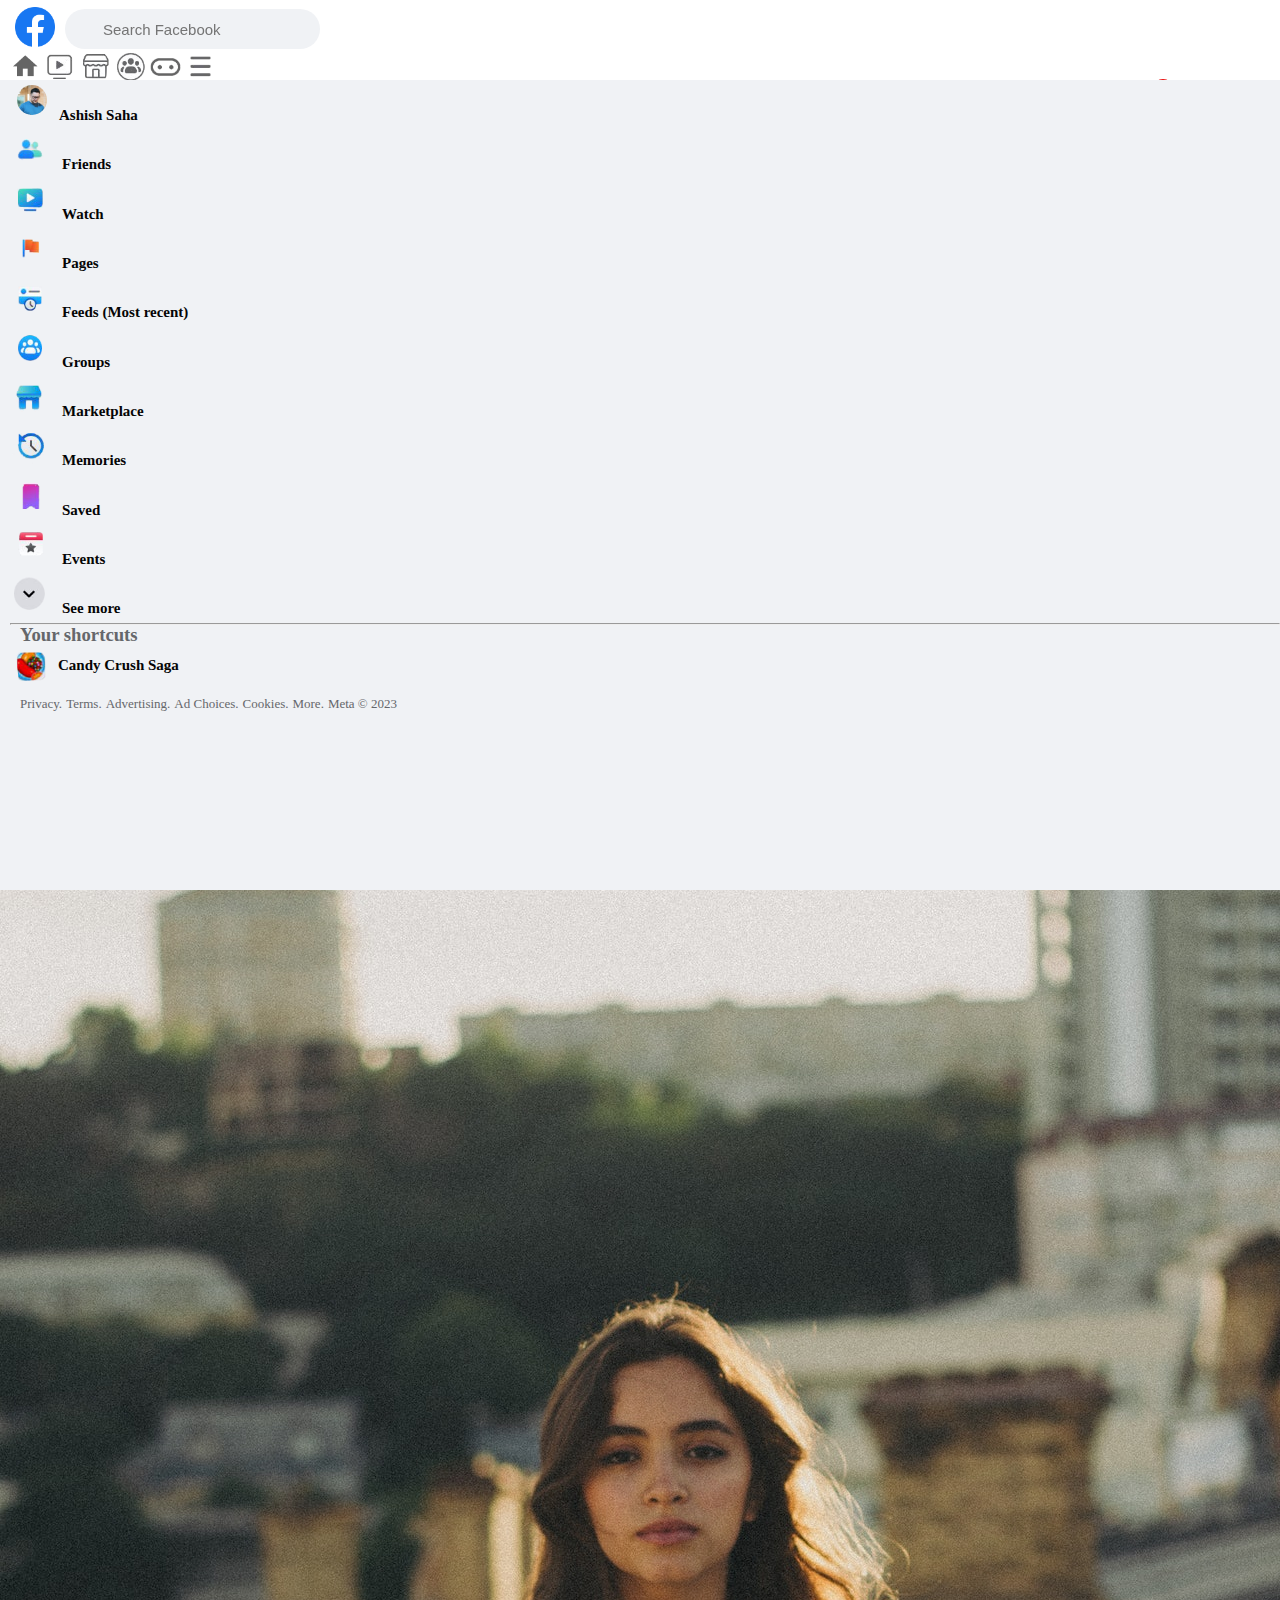
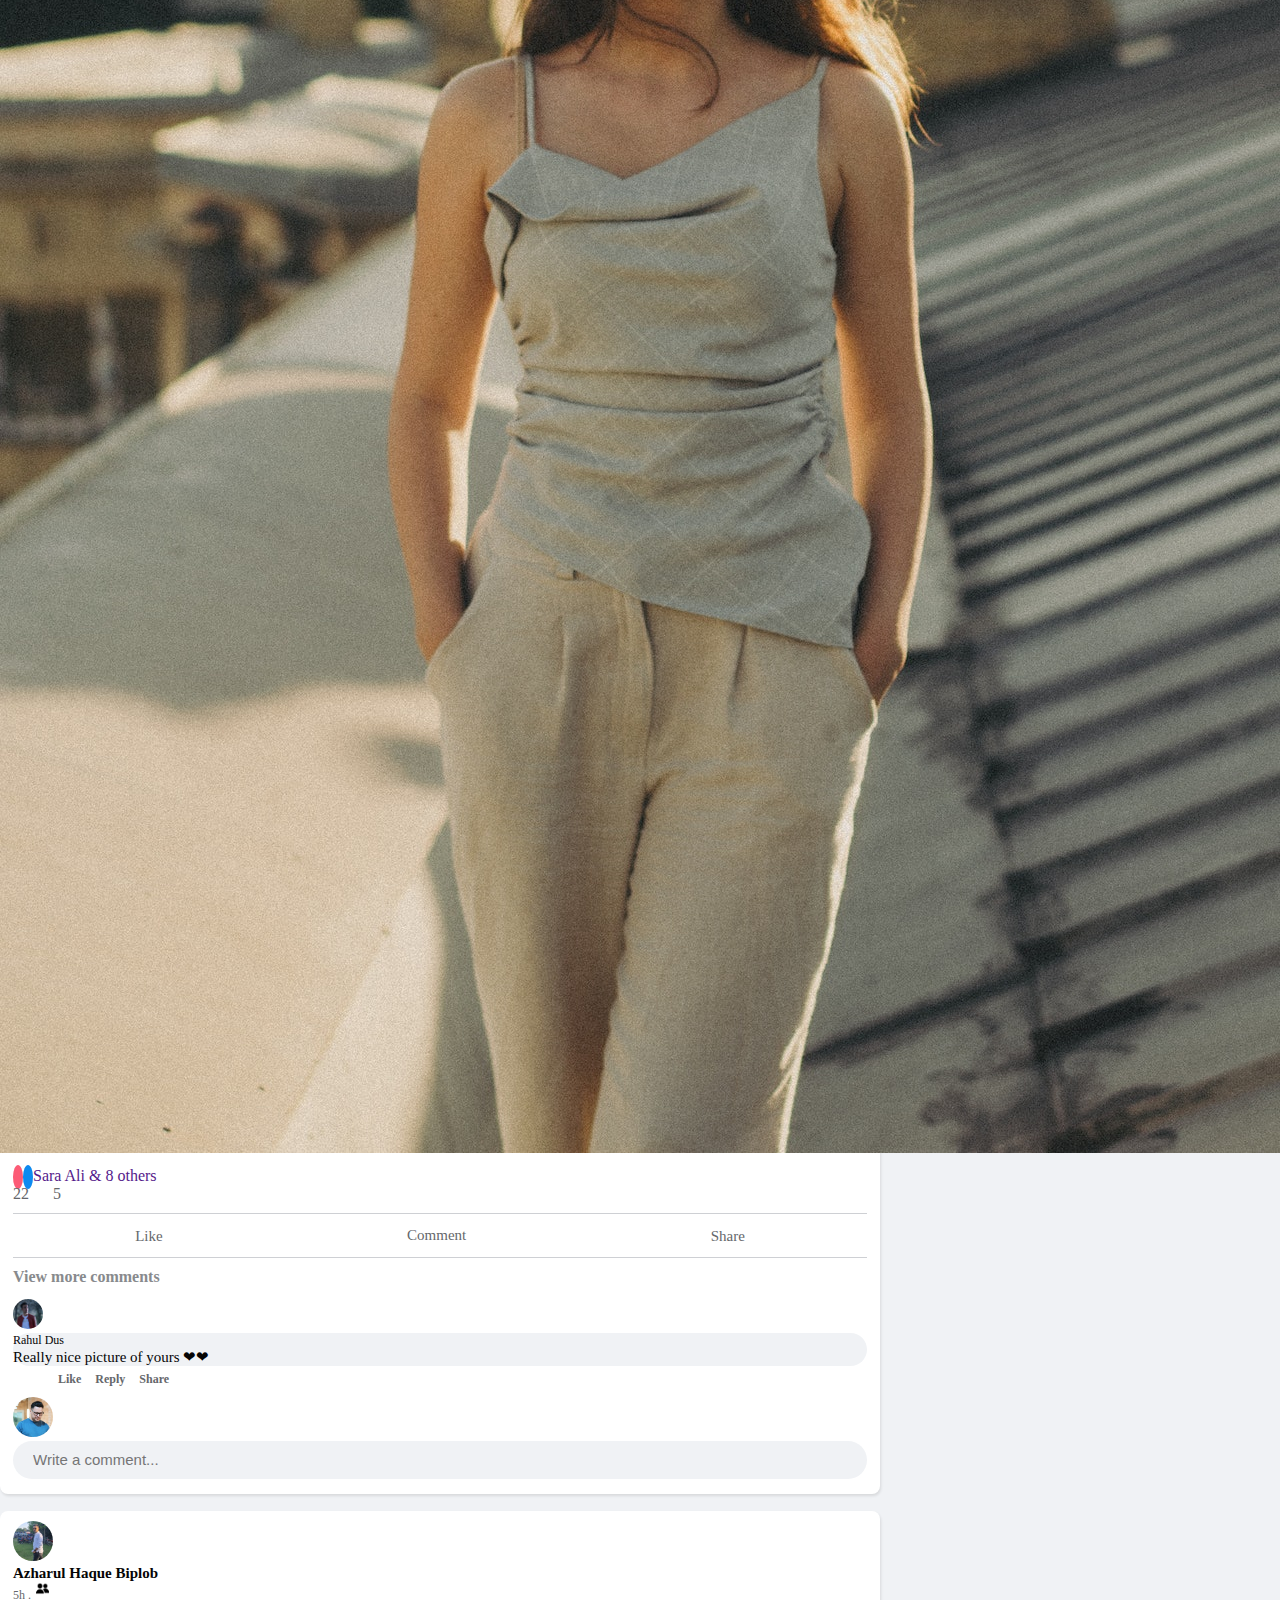
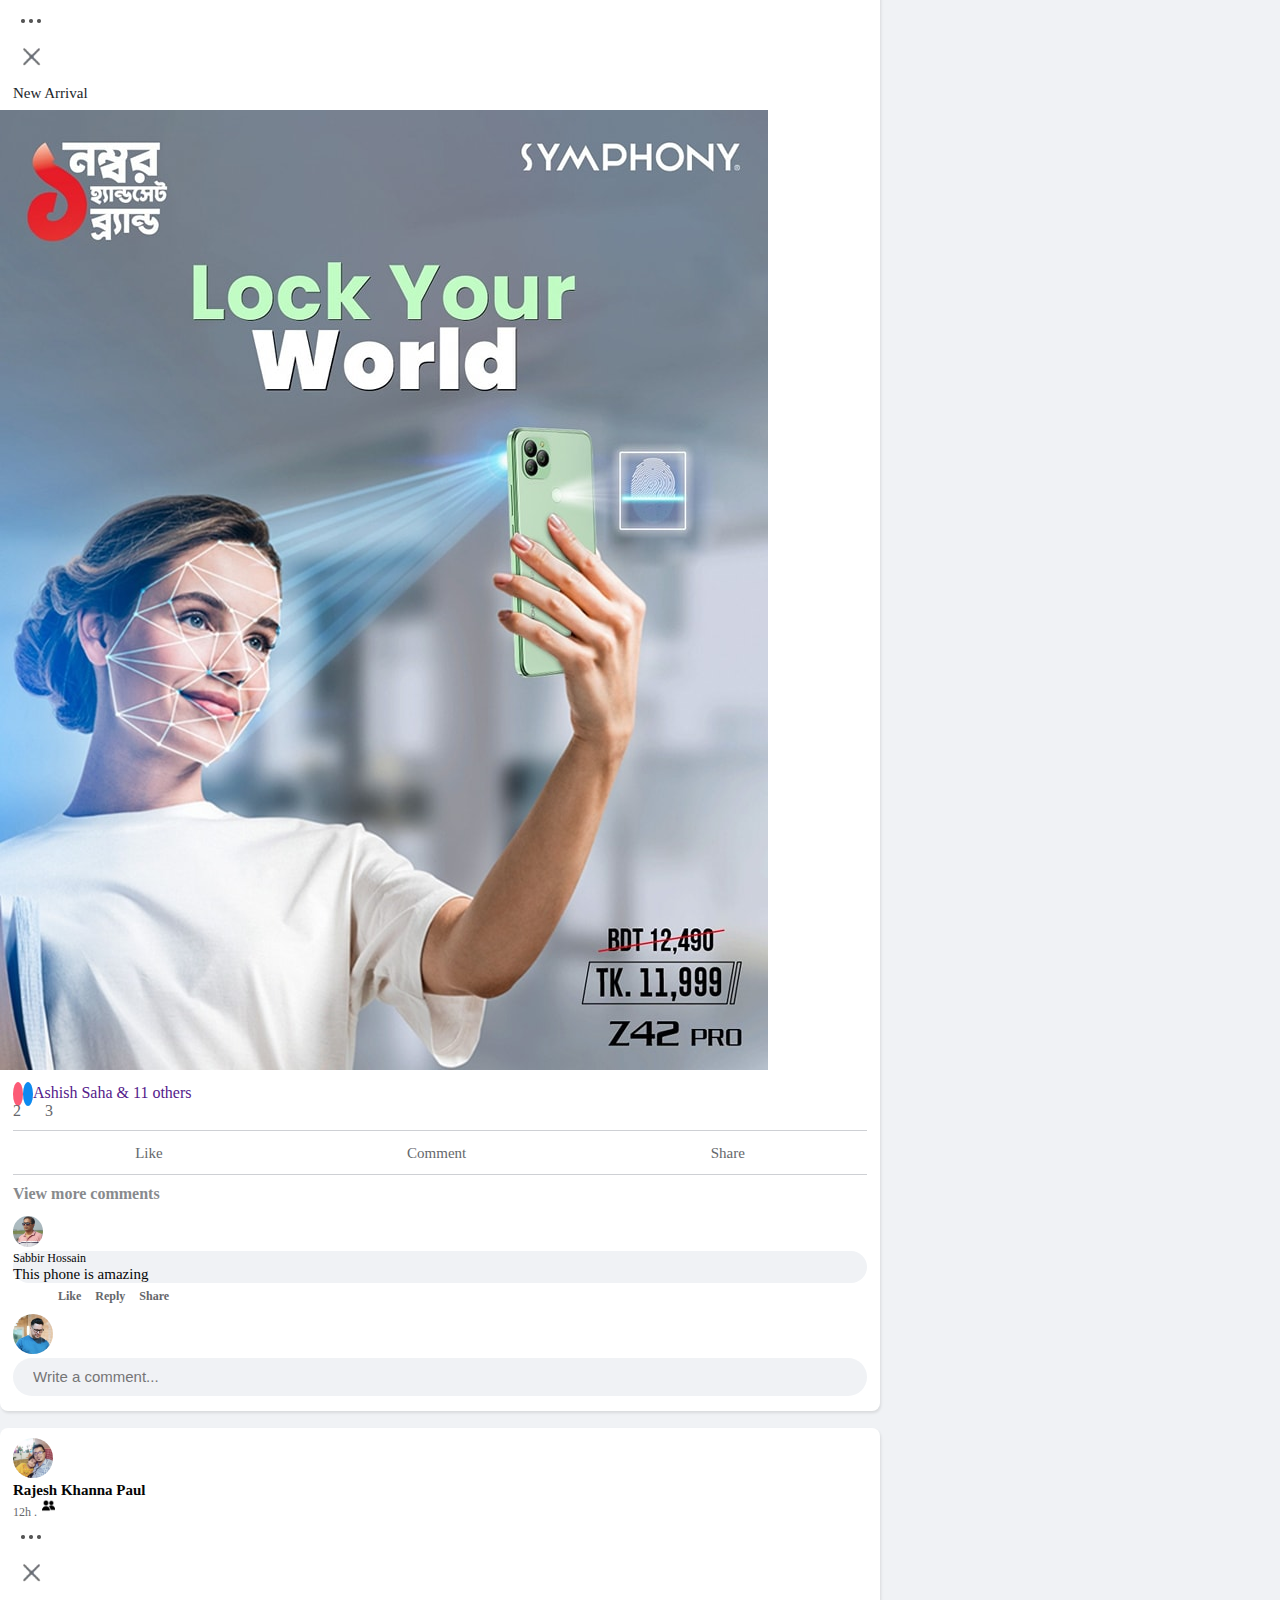
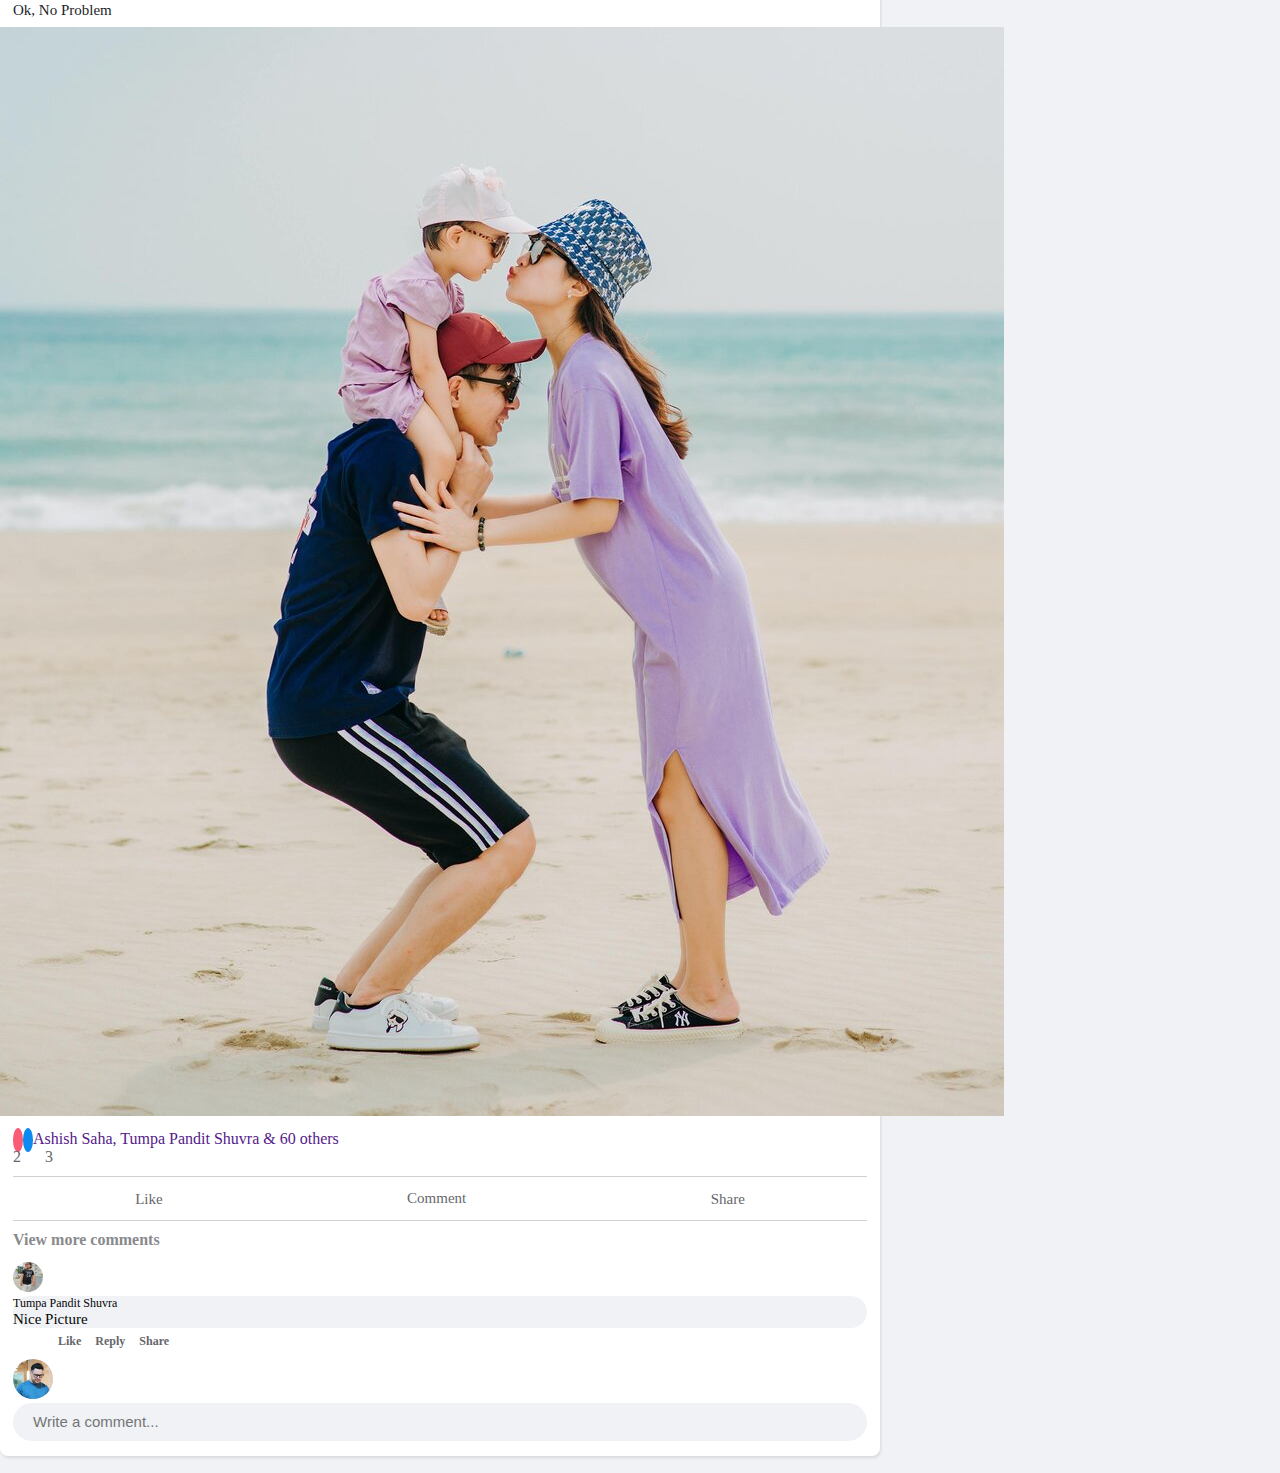
<file: index.html>
<!DOCTYPE html>
<html lang="en">
<head>
    <meta charset="UTF-8">
    <meta name="viewport" content="width=device-width, initial-scale=1.0">
    <title>Facebook Clone</title>

    <!-- CSS File link -->
    <link rel="stylesheet" href="style.css">

    <!-- Bootstrap link -->
    <link href="https://cdn.jsdelivr.net/npm/bootstrap@5.3.0-alpha3/dist/css/bootstrap.min.css" rel="stylesheet"
    integrity="sha384-KK94CHFLLe+nY2dmCWGMq91rCGa5gtU4mk92HdvYe+M/SXH301p5ILy+dN9+nJOZ" crossorigin="anonymous">
  <!-- Bootstrap link -->


    <!-- Font Awesome link -->
    <link rel="stylesheet" href="https://cdnjs.cloudflare.com/ajax/libs/font-awesome/6.4.0/css/all.min.css" integrity="sha512-iecdLmaskl7CVkqkXNQ/ZH/XLlvWZOJyj7Yy7tcenmpD1ypASozpmT/E0iPtmFIB46ZmdtAc9eNBvH0H/ZpiBw==" crossorigin="anonymous" referrerpolicy="no-referrer" />

    <!-- Google fonts Link -->
    <link rel="preconnect" href="https://fonts.googleapis.com">
    <link rel="preconnect" href="https://fonts.gstatic.com" crossorigin>
    <link href="https://fonts.googleapis.com/css2?family=Roboto+Slab:wght@400;500&display=swap" rel="stylesheet">


</head>
<body>
    
<div class="container-fluids">
  <!-- *******************Navbar Starts***************** -->

  <nav class="">
    <div class="row">
      <div class="nav_first-div col-3 col-sm-2 col-md-2 col-lg-3">
        <figure class="main-logo mb-0">
          <img src="images/fb-logo.png" alt="">
        </figure>
        
        <div class="search-box ms-4 ms-xl-4 ">
          <i class="fa fa-search fs-3 fs-lg-4 "></i>
          <input class="d-none d-xl-block " type="search" name="" id="" placeholder="Search Facebook">
        </div>
      </div>
  
      <div class="nav_center-div col-2 col-sm-4 col-md-7 col-lg-6 d-flex align-items-center justify-content-start justify-content-md-around px-5 ms-0 ms-sm-0  ">     
            <a class="d-none d-md-block" href="index.html"><img src="images/profile-home.png" alt=""></a>
            <a class="d-none d-md-block"  href="https://web.facebook.com/watch/"><img src="images/profile-watch.png" alt=""></a>
            <a class="d-none d-md-block" href="#"><img src="images/profile-marketplace.png" alt=""></a>
            <a class="d-none d-md-block" href="#"><img src="images/profile-group.png" alt=""></a>
            <a class="d-none d-md-none d-lg-block " href="#"><img class="w-75 " src="images/profile-gaming.png" alt=""></a>    
            <a class="d-md-block d-lg-block d-xl-none manu-icon" href="#"><img src="images/profile-manu.png" alt=""></a>    
      </div>
  
      <div class="nav_last-div col-6 col-sm-6 col-md-3 col-lg-3 ms- ms-sm-0 ">
         <div  data-toggle="tooltip" data-placement="bottom" title="Create"><img src="images/plus.png" alt=""></div>
         <div class="messenger-notification" data-toggle="tooltip" data-placement="bottom" title="Messenger">
          <img src="images/messenger.png" alt="">
          <p>4</p>
        </div>
         <div data-toggle="tooltip" data-placement="bottom" title="Notification"><img src="images/bell.png" alt=""></div>
          <figure onclick="settingManuFun()" class="profile-icon d-flex align-items-center mb-0 me-3 online" data-toggle="tooltip" data-placement="bottom" title="Account">
            <img src="images/profile.png" alt="">
          </figure>

          <section class="setting-manu">

            <div id="dark-mode">
                <span></span>
            </div>

              <div class="setting-manu_profile">
                  <div> <a href="profile.html" ><img src="images/profile.png" alt="">Ashish Saha</a></div>
                  <p class="border-bottom border-1 border-dark-subtle my-2 mx-2"></p>
                  <h4>See all profiles</h4>
              </div>

              <div class="setting-manu_options">
                  <div class="setting-manu_options_items d-flex align-items-center justify-content-between">
                      <div class="setting-manu_options__item___div">
                          <a href=""><i class="fa-solid fa-gear"></i>Settings & Privacy</a>
                      </div>

                      <a href=""><i class="fa-solid fa-chevron-right"></i></a>
                  </div>

                  <div class="setting-manu_options_items d-flex align-items-center justify-content-between">
                    
                    <div class="setting-manu_options__item___div">
                        <a href=""><i class="fa-solid fa-circle-question"></i>Help & support</a>
                    </div>

                    <a href=""><i class="fa-solid fa-chevron-right"></i></a>
                </div>

                <div class="setting-manu_options_items d-flex align-items-center justify-content-between">
                  <div class="setting-manu_options__item___div">
                      <a href=""><i class="fa-solid fa-moon"></i>Display & accessibillity</a>
                  </div>

                  <a href=""><i class="fa-solid fa-chevron-right"></i></a>
                </div>

              <div class="setting-manu_options_items d-flex align-items-center justify-content-between">
                <div class="setting-manu_options__item___div">
                    <a href=""><i class="fa-solid fa-message"></i>Give feedback</a>
                </div>
             </div>

             <div class="setting-manu_options_items d-flex align-items-center justify-content-between">
              <div class="setting-manu_options__item___div">
                  <a href=""><i class="fa-solid fa-right-from-bracket"></i>Log out</a>
              </div>
           </div>

              </div>
              
              <div class="footer-shortcut">
                <p>
                 <a href="">Privacy.</a>
                 <a href="">Terms.</a>
                 <a href="">Advertising.</a>
                 <a href="">Ad Choices.</a>
            
                   <a href="">Cookies.</a>
                   <a href="">More.</a>
                   <a href="">Meta &copy 2023</a>
                  
                 </p>
               </div>


          </section>
         
      </div>
    </div>
  </nav>
  
   <!-- *******************Navbar Ends***************** -->


   <!-- *******************Main Starts***************** -->

   <main>

      <!-- ------------Stories Section--------- -->

    <section class="row">
                    <!-- Left Side Under Main -->
      <div class="col-12 col-md-12 col-lg-12 col-xl-3 left-side  show_left-side">
        <div class="row">
          <div class="left-side_div col-11 ">
            <ul>
              <li><a href=""> <img class="left-side_profile-img" src="images/profile.png" alt="">Ashish Saha</a></li>
              <li><a href=""> <img src="images/left_friends.png" alt="">Friends</a></li>
              <li><a href=""> <img src="images/left_watch.png" alt="">Watch</a></li>
              <li><a href=""> <img src="images/left_pages.png" alt="">Pages</a></li>
              <li><a href=""> <img src="images/left_feeds.png" alt="">Feeds (Most recent)</a></li>
              <li><a href=""> <img src="images/left_groups.png" alt="">Groups</a></li>
              <li><a href=""> <img src="images/left_marketplace.png" alt="">Marketplace</a></li>
              <li><a href=""> <img src="images/left_memories.png" alt="">Memories</a></li>
              <li><a href=""> <img src="images/left_saved.png" alt="">Saved</a></li>
              <li><a href=""> <img src="images/left_events.png" alt="">Events</a></li>
              <li><a href=""> <img src="images/left_see-more.png" alt="">See more</a></li>
            </ul>
           
            <hr class="hr-rule">

            <section class="shortcut">
              <div class="title-shortcut">
                  <h3>Your shortcuts</h3>
                  <p>Edit</p>
              </div>

              <div class="game-shortcut">
                <img src="images/candy-crush.png" alt="">
                <a href="#">Candy Crush Saga</a>
              </div>

              <div class="footer-shortcut">
               <p>
                <a href="">Privacy.</a>
                <a href="">Terms.</a>
                <a href="">Advertising.</a>
                <a href="">Ad Choices.</a>
           
                  <a href="">Cookies.</a>
                  <a href="">More.</a>
                  <a href="">Meta &copy 2023</a>
                 
                </p>
              </div>

            </section>

          </div>
        </div>
      </div>
<!-- ms-auto ms-lg-auto -->
                 <!------- Middle Side Under Main -------->

      <div class="col-7 col-md-7 col-lg-7 col-xl-5 center-side ms-auto ms-lg-auto   ">
        <div class="row">
          <div class="col-12 col-lg-11 m-auto">
            <section class="stories ">
              <div class="stories-header">

                <div class="stories-header_item">
                  <img src="images/stories.png" alt=""> 
                  <a href="">Stories</a>
                </div>
                <div class="stories-header_item">
                  <img src="images/reels.png" alt=""> 
                  <a href="">Reels</a>
                </div>
                <div class="stories-header_item">
                  <img src="images/rooms.png" alt="">
                  <a href="">Rooms</a>
                </div>
                
                

              </div>

              
                  <div class="profile-stories ">
                    
                      <div class="stories-image_create">
                       <div class="upload-img_icon">
                        <a href="#"><img src="./images/up.png" alt=""></a>
                       </div>
                        <p>Creare Story</p>
                      </div>
                  

                       <div class="stories-image_item">
                        <img src="images/status-2.png" alt="">
                        
                        <div class="overlay-background-of-stories"></div>
                        
                        <div class="upload-img">
                        <a href="#"><img src="images/story-photo1.png" alt=""></a>
                        </div>
                        <p>Nick Feury</p>
                     </div>

                       <div class="stories-image_item">
                        <img src="images/status-3.png" alt="">
                        
                        <div class="overlay-background-of-stories"></div>

                        <div class="upload-img">
                        <a href="#"><img src="./images/story-photo2.png" alt=""></a>
                        </div>
                        <p>Hogs Petter</p>                       
                     </div>

                       <div class="stories-image_item">
                          <img src="images/status-4.png" alt="">

                          <div class="overlay-background-of-stories"></div>

                          <div class="upload-img">
                          <a href="#"><img src="./images/story-photo3.png" alt=""></a>
                          </div>
                          <p>Raymond David</p>
                       </div>
                    
                  </div>
            </section>
          </div>
        </div>

     <!-- ------------Stories Section Ends--------- -->


<!-- ------------Whats on your Mind Section starts under Main--------- -->
        <section>

          <div class="row">
            <div class="col-12 col-lg-11 m-auto">
              <div class="whats-on-mind">
                <div class="input-area">
                  <img src="./images/profile.png" alt="">
                  <input type="text" name="" id="" placeholder="What's on your mind, Ashish?">
                </div>

            <p class="border-bottom mx-4"></p>
            
                <div class="upload-multimedia d-flex align-items-center justify-content-around">
                  <div class="live-vedio d-flex align-items-center">
                    <a href=""><img src="images/upload-live-video.png" alt="">Live Video</a>
                  </div>

                  <div class="photos d-flex align-items-center">
                    <a href=""><img src="images/upload-photo.png" alt="">Photos/Videos</a>
                  </div>

                  <div class="feeling d-flex align-items-center">
                    <a href=""><img src="images/upload-feeling.png" alt="">Feeling/activity</a>
                  </div>
                </div>
                
              </div>
            </div>
          </div>

        </section>


<!-- ------------Whats on your Mind Section Ends under main--------- -->


<!-- ------------FB Post Section starts under main--------- -->

        <section>
          <div class="row">
            <div class="col-12 col-lg-11 m-auto">
                      <!-- Post No 1 starts -->
              <div class="fb-post">
                <div class="fb-post-head d-flex align-items-center justify-content-between">
                  
                  <div class="fb-post_head_left d-flex align-items-center gap-3">
                    <div class="fb-post_head__profile-photo">
                      <img src="images/post-profile1.png" alt="">
                    </div>
                      <div class="fb-post_head__profile-details">
                        <h4>Maria Sarapova</h4>
                        <p>1h .<img src="images/friends.png" alt=""></p>
                      </div>
                  </div>

                    <div class="fb-post_head_right d-flex align-items-center gap-1">
                        <div><img src="images/more.png" alt=""></div>
                        <div><img class="close-btn" src="images/close-button.png" alt=""></div>
                    </div>

                </div>

                <div class="fb-post_caption">
                  <p>My Memories !!!</p>
                </div>

                <div class="fb-post_image">
                  <img class="img-fluid" src="images/post-image1.jpg" alt="">
                </div>

                <div class="fb-post_react-count d-flex align-items-center justify-content-between">
                  <div class="fb-post_react-count_left-side">
                    <i class="fa-solid fa-heart"></i>
                    <i class="fa-solid fa-thumbs-up"></i>
                    <a class="text-decoration-none fs-4 text-black-50 fw-medium ms-2" href="">Sara Ali & 8 others</a>
                  </div>

                  <div class="fb-post_react-count_right-side">
                    <a href="">22<i class="fa-regular fa-message"></i></a>
                    <a href="">5<i class="fa-solid fa-share"></i></a>
                  </div>

                </div>

                <div class="fb-post_react">
                  <div class="d-flex align-items-center gap-3">
                    <a href="">Like</a>
                    <i class="fa-regular fa-thumbs-up"></i>
                  </div>
                  <div class="d-flex align-items-center gap-3">
                    <a href="">Comment</a>
                    <i class="fa-regular fa-message"></i>
                  </div>
                  <div class="d-flex align-items-center gap-3">
                    <a href="">Share</a>
                    <i class="fa-solid fa-share"></i>
                  </div>
                </div>

                  <div class="fb-post_view-more-comment">
                      <h4>View more comments</h4>

                      <div class="fb-post_view-more-comment_profile d-flex gap-2">
                          <div><img src="images/comment-profile-1.png" alt=""></div>
                          <div class="fb-post_view-more-comment_profile_name py-2 px-3">
                            <p class="mb-0">Rahul Dus</p>
                            <p>Really nice picture of yours &#10084;&#10084;	</p>
                          </div>
                      </div>

                      <div class="fb-post_view-more-comment_comment-reaction">
                        <a href="">Like</a>
                        <a href="">Reply</a>
                        <a href="">Share</a>
                      </div>
                  </div>

                <div class="fb-post_comment d-flex align-items-center gap-3">
                  <div class="fb-post_comment__profile-img">
                    <img src="images/profile.png" alt="">
                  </div>

                  <div class="fb-post_comment__input">
                    <input type="text" name="" id="" placeholder="Write a comment...">
                    <div class="fb-post_comment__input___icon">
                      <i class="fa-regular fa-face-smile"></i>
                      <i class="fa-solid fa-camera"></i>
                      <i class="fa-regular fa-file-image"></i>
                    </div>
                  </div>
                </div>

              </div>
                                    <!-- Post No 1 Ends -->

                                    <!-- Post No 2 Starts --> 
                    <div class="fb-post">
                      <div class="fb-post-head d-flex align-items-center justify-content-between">
                        
                        <div class="fb-post_head_left d-flex align-items-center gap-3">
                          <div class="fb-post_head__profile-photo">
                            <img src="images/profile2.jpg" alt="">
                          </div>
                            <div class="fb-post_head__profile-details">
                              <h4>Azharul Haque Biplob</h4>
                              <p>5h .<img src="images/friends.png" alt=""></p>
                            </div>
                        </div>
      
                          <div class="fb-post_head_right d-flex align-items-center gap-1">
                              <div><img src="images/more.png" alt=""></div>
                              <div><img class="close-btn" src="images/close-button.png" alt=""></div>
                          </div>
      
                      </div>
      
                      <div class="fb-post_caption">
                        <p>New Arrival</p>
                      </div>
      
                      <div class="fb-post_image">
                        <img class="img-fluid" src="images/post-image2.jpg" alt="">
                      </div>
      
                      <div class="fb-post_react-count d-flex align-items-center justify-content-between">
                        <div class="fb-post_react-count_left-side">
                          <i class="fa-solid fa-heart"></i>
                          <i class="fa-solid fa-thumbs-up"></i>
                          <a class="text-decoration-none fs-4 text-black-50 fw-medium ms-2" href="">Ashish Saha & 11 others</a>
                        </div>
      
                        <div class="fb-post_react-count_right-side">
                          <a href="">2<i class="fa-regular fa-message"></i></a>
                          <a href="">3<i class="fa-solid fa-share"></i></a>
                        </div>
      
                      </div>
      
                      <div class="fb-post_react">
                        <div class="d-flex align-items-center gap-3">
                          <a href="">Like</a>
                          <i class="fa-regular fa-thumbs-up"></i>
                        </div>
                        <div class="d-flex align-items-center gap-3">
                          <a href="">Comment</a>
                          <i class="fa-regular fa-message"></i>
                        </div>
                        <div class="d-flex align-items-center gap-3">
                          <a href="">Share</a>
                          <i class="fa-solid fa-share"></i>
                        </div>
                      </div>
      
                        <div class="fb-post_view-more-comment">
                            <h4>View more comments</h4>
      
                            <div class="fb-post_view-more-comment_profile d-flex gap-2">
                                <div><img src="images/comment-profile-2.jpg" alt=""></div>
                                <div class="fb-post_view-more-comment_profile_name py-2 px-3">
                                  <p class="mb-0">Sabbir Hossain</p>
                                  <p>This phone is amazing	</p>
                                </div>
                            </div>
      
                            <div class="fb-post_view-more-comment_comment-reaction">
                              <a href="">Like</a>
                              <a href="">Reply</a>
                              <a href="">Share</a>
                            </div>
                        </div>
      
                      <div class="fb-post_comment d-flex align-items-center gap-3">
                        <div class="fb-post_comment__profile-img">
                          <img src="images/profile.png" alt="">
                        </div>
      
                        <div class="fb-post_comment__input">
                          <input type="text" name="" id="" placeholder="Write a comment...">
                          <div class="fb-post_comment__input___icon">
                            <i class="fa-regular fa-face-smile"></i>
                            <i class="fa-solid fa-camera"></i>
                            <i class="fa-regular fa-file-image"></i>
                          </div>
                        </div>
                      </div>
      
                    </div>
                                
                    <!-- Post No 2 Ends -->

                          <!-- Post No 3 Starts --> 
                    <div class="fb-post">
                      <div class="fb-post-head d-flex align-items-center justify-content-between">
                        
                        <div class="fb-post_head_left d-flex align-items-center gap-3">
                          <div class="fb-post_head__profile-photo">
                            <img src="images/raju.jpg" alt="">
                          </div>
                            <div class="fb-post_head__profile-details">
                              <h4>Rajesh Khanna Paul</h4>
                              <p>12h .<img src="images/friends.png" alt=""></p>
                            </div>
                        </div>
      
                          <div class="fb-post_head_right d-flex align-items-center gap-1">
                              <div><img src="images/more.png" alt=""></div>
                              <div><img class="close-btn" src="images/close-button.png" alt=""></div>
                          </div>
      
                      </div>
      
                      <div class="fb-post_caption">
                        <p>Ok, No Problem</p>
                      </div>
      
                      <div class="fb-post_image">
                        <img class="img-fluid" src="images/post-image3.jpg" alt="">
                      </div>
      
                      <div class="fb-post_react-count d-flex align-items-center justify-content-between">
                        <div class="fb-post_react-count_left-side">
                          <i class="fa-solid fa-heart"></i>
                          <i class="fa-solid fa-thumbs-up"></i>
                          <a class="text-decoration-none fs-4 text-black-50 fw-medium ms-2" href="">Ashish Saha, Tumpa Pandit Shuvra & 60 others</a>
                        </div>
      
                        <div class="fb-post_react-count_right-side">
                          <a href="">2<i class="fa-regular fa-message"></i></a>
                          <a href="">3<i class="fa-solid fa-share"></i></a>
                        </div>
      
                      </div>
      
                      <div class="fb-post_react">
                        <div class="d-flex align-items-center gap-3">
                          <a href="">Like</a>
                          <i class="fa-regular fa-thumbs-up"></i>
                        </div>
                        <div class="d-flex align-items-center gap-3">
                          <a href="">Comment</a>
                          <i class="fa-regular fa-message"></i>
                        </div>
                        <div class="d-flex align-items-center gap-3">
                          <a href="">Share</a>
                          <i class="fa-solid fa-share"></i>
                        </div>
                      </div>
      
                        <div class="fb-post_view-more-comment">
                            <h4>View more comments</h4>
      
                            <div class="fb-post_view-more-comment_profile d-flex gap-2">
                                <div><img src="images/comment-profile-3.jpg" alt=""></div>
                                <div class="fb-post_view-more-comment_profile_name py-2 px-3">
                                  <p class="mb-0">Tumpa Pandit Shuvra</p>
                                  <p>Nice Picture	</p>
                                </div>
                            </div>
      
                            <div class="fb-post_view-more-comment_comment-reaction">
                              <a href="">Like</a>
                              <a href="">Reply</a>
                              <a href="">Share</a>
                            </div>
                        </div>
      
                      <div class="fb-post_comment d-flex align-items-center gap-3">
                        <div class="fb-post_comment__profile-img">
                          <img src="images/profile.png" alt="">
                        </div>
      
                        <div class="fb-post_comment__input">
                          <input type="text" name="" id="" placeholder="Write a comment...">
                          <div class="fb-post_comment__input___icon">
                            <i class="fa-regular fa-face-smile"></i>
                            <i class="fa-solid fa-camera"></i>
                            <i class="fa-regular fa-file-image"></i>
                          </div>
                        </div>
                      </div>
      
                    </div>
                    
                         <!-- Post No 3 Ends -->

            </div>
          </div>




        </section>


<!-- ------------FB Post Section Ends under main--------- -->





      </div>



                    <!-- Right Side Under Main -->
      <div class="col-3 col-lg-4 col-xl-3 ms-auto ms-lg-auto right-side ">
        <div class="row">
            <div class="col-11  ms-auto right-side_div ">
            
                <div class="sponsored">
                  <h2>Sponsored</h2>
  
                    <div class="sponsored-item">
                      <div class="sponsored-item_image">
                        <img src="images/sponsored-1.jpg" alt="">
                      </div>
  
                      <div class="sponsored-item_details">
                        <p>Galaxy A54 & A34 5G | Pay Upto Tk. 9416 EMI for 6 month</p>
                        
                        <a href="">excelstore.com.bd</a>
                      </div>
  
                      <div class="sponsored-item_option">
                        <i class="fa-solid fa-ellipsis"></i>
                      </div>
                    </div>
  
                    <div class="sponsored-item">
                      <div class="sponsored-item_image">
                        <img src="images/sponsored-2.jpg" alt="">
                      </div>
  
                      <div class="sponsored-item_details">
                        <p>Realme 9i 6/128GB Official | Grab discount Tk. 7200 </p>
                        <a href="">www.realme.com/bd/</a>
                      </div>
  
                      <div class="sponsored-item_option">
                        <i class="fa-solid fa-ellipsis"></i>
                      </div>
  
                    </div>
  
                      <p class="border-bottom border-1 border-dark-subtle mt-3 ms-3"></p>
                </div>
  
                <div class="friend-request ">
                    <div class="friend-request_title">
                      <h2>Friend requests</h2>
                      <a href="#">See all</a>
                    </div>
  
                    <div class="friend-request_request-list ">
                      <div class="friend-request_request-list__profile">
                        <img src="images/friend-list1.jpg" alt="">
                      </div>
  
                        <div class="friend-request_request-list__detail">
                          <div class="friend-request_request-list__detail_name mb-2 d-flex align-items-center justify-content-between">
                            <h4>Tonmoy Saha</h4>
                            <p>3d</p>
                          </div>
  
                          <div class="friend-request_request-list__detail_button">
                            <button class="btn btn-primary">Confirm</button>
                            <button class="btn">Delete</button>
                          </div>
  
                        </div>
                    </div>
  
                    <p class="border-bottom border-1 border-dark-subtle mt-3 ms-3"></p>
                </div>
  
                <div class="birthday">
                    <h2>Birthdays</h2>
                    <div class="birthday_list">
                      <a href=""><img src="images/birthday.png" alt=""><span class="fw-bold">Thirtho Saha</span>'s bitrhday is today</a>
                    
                    </div>
  
                    <p class="border-bottom border-1 border-dark-subtle mt-3 ms-3"></p>
                </div>
              
                <div class="contacts ">

                  <div class="contacts-title d-flex align-items-center justify-content-between">
                    <div class="contacts_title_title">
                      <h2>Contacts</h2>
                    </div>
                    <div class="contacts-title_options d-flex gap-4">
                      <i class="fa-solid fa-video"></i>
                      <i class="fa-solid fa-magnifying-glass"></i>
                      <i class="fa-solid fa-ellipsis"></i>
                    </div>
                  </div>

                  <div class="contacts-lists ">

                    <div class="contacts-lists_contact  d-flex align-items-center gap-3">
                      <div class="contacts-lists_profile online">
                        <img src="images/comment-profile-2.jpg" alt="">
                      </div>
                      <div class="contacts-lists_name">
                        <p>Sabbir Hossain</p>
                      </div>
                    </div>

                    <div class="contacts-lists_contact d-flex align-items-center gap-3">
                      <div class="contacts-lists_profile online">
                        <img src="images/contact-profile2.png" alt="">
                      </div>
                      <div class="contacts-lists_name">
                        <p>Eliana Chowmin Mok</p>
                      </div>
                    </div>

                    <div class="contacts-lists_contact d-flex align-items-center gap-3">
                      <div class="contacts-lists_profile online">
                        <img src="images/contact-profile3.png" alt="">
                      </div>
                      <div class="contacts-lists_name">
                        <p>Rikarto Decosta Romario</p>
                      </div>
                    </div>

                    <div class="contacts-lists_contact d-flex align-items-center gap-3">
                      <div class="contacts-lists_profile online">
                        <img src="images/contact-profile4.png" alt="">
                      </div>
                      <div class="contacts-lists_name">
                        <p>Ronaldo Hazario</p>
                      </div>
                    </div>

                    <div class="contacts-lists_contact d-flex align-items-center gap-3">
                      <div class="contacts-lists_profile online">
                        <img src="images/contact-profile5.png" alt="">
                      </div>
                      <div class="contacts-lists_name">
                        <p>Sudul Islam Nahid</p>
                      </div>
                    </div>

                    <div class="contacts-lists_contact d-flex align-items-center gap-3">
                      <div class="contacts-lists_profile online">
                        <img src="images/contact-profile6.png" alt="">
                      </div>
                      <div class="contacts-lists_name">
                        <p>Shamim Khan</p>
                      </div>
                    </div>

                    <div class="contacts-lists_contact d-flex align-items-center gap-3">
                      <div class="contacts-lists_profile online">
                        <img src="images/profile2.jpg" alt="">
                      </div>
                      <div class="contacts-lists_name">
                        <p>Azharul Haque Biplob</p>
                      </div>
                    </div>

                  </div>

                  <p class="border-bottom border-1 border-dark-subtle mt-3 ms-3"></p>

                </div>



                <div class="group-conversations mb-5">
                  <h2>Group conversations</h2>
                  <div class="group-conversation_lists">
                      <div class="group-conversation_lists_group d-flex align-items-center gap-4 ">
                          <div class="group-conversation_lists_group_profile online">
                            <img src="images/comment-profile-2.jpg" alt="">
                            <img src="images/profile-check.jpg" alt="">
                          </div>
                          <div class="group-conversation_lists_group_name">
                            <p>Symphony Smile All CCM</p>
                          </div>
                      </div>

                      <div class="group-conversation_lists_group d-flex align-items-center gap-4">
                        <div class="group-conversation_lists_group_profile online">
                          <img src="images/contact-profile2.png" alt="">
                          <img src="images/contact-profile3.png" alt="">
                        </div>
                        <div class="group-conversation_lists_group_name">
                          <p>Saha Group Private Ltd.</p>
                        </div>
                    </div>
                             
                                  <!-- create Group -->
                    <div class="group-conversation_create">
                      <div class="group-conversation_create_group">
                        <i class="fa-solid fa-plus"></i>
                      </div>
                      <div class="group-conversation_create_group_name">
                        <p>Create new group</p>
                      </div>
                  </div>
                  </div>




                </div>


            
          </div>
        </div>
      </div>

    </section>


  


    

 

    



   </main>


   <!-- *******************Main Ends***************** -->







</div>
















<!-- Bootstrap link -->
  <script src="https://cdn.jsdelivr.net/npm/@popperjs/core@2.11.7/dist/umd/popper.min.js"
    integrity="sha384-zYPOMqeu1DAVkHiLqWBUTcbYfZ8osu1Nd6Z89ify25QV9guujx43ITvfi12/QExE"
    crossorigin="anonymous"></script>
  <script src="https://cdn.jsdelivr.net/npm/bootstrap@5.3.0-alpha3/dist/js/bootstrap.min.js"
    integrity="sha384-Y4oOpwW3duJdCWv5ly8SCFYWqFDsfob/3GkgExXKV4idmbt98QcxXYs9UoXAB7BZ"
    crossorigin="anonymous"></script>

<!-- Javascript link -->
<script src="script.js"></script>


</body>
</html>
</file>
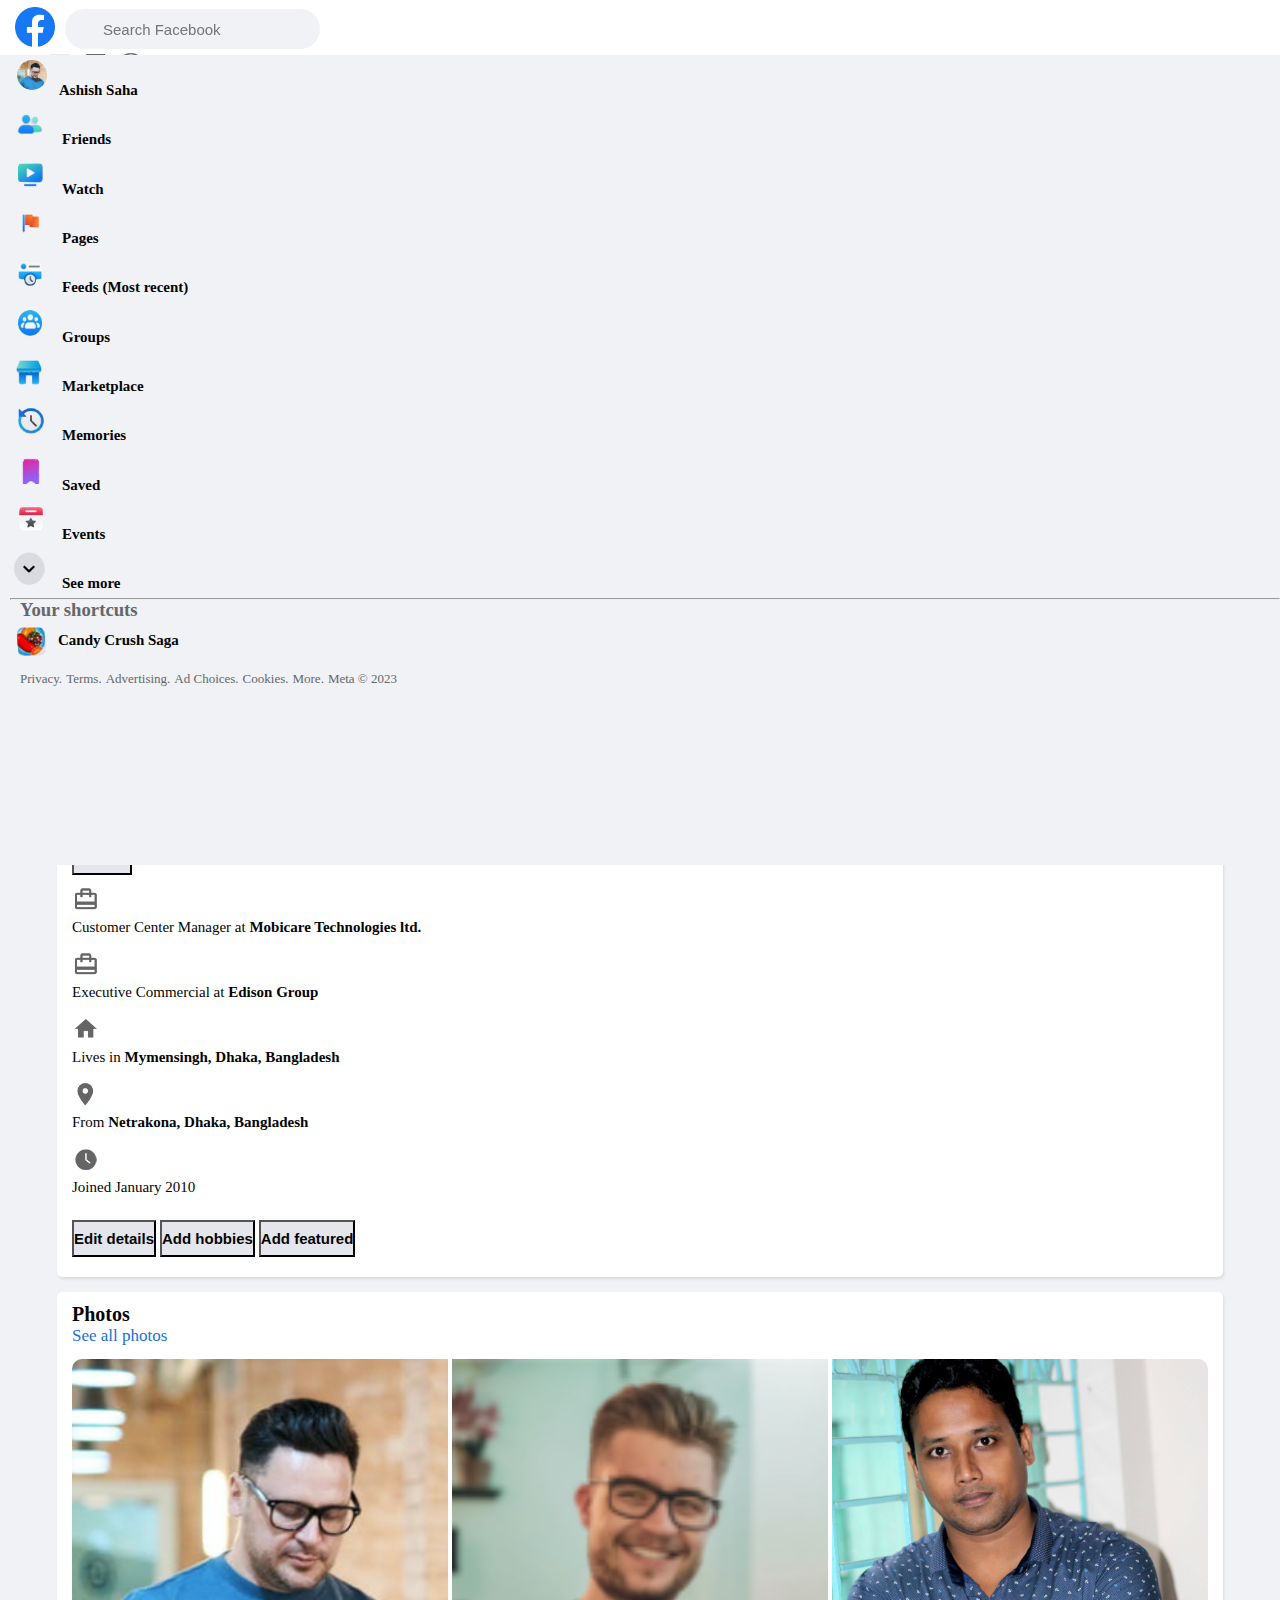
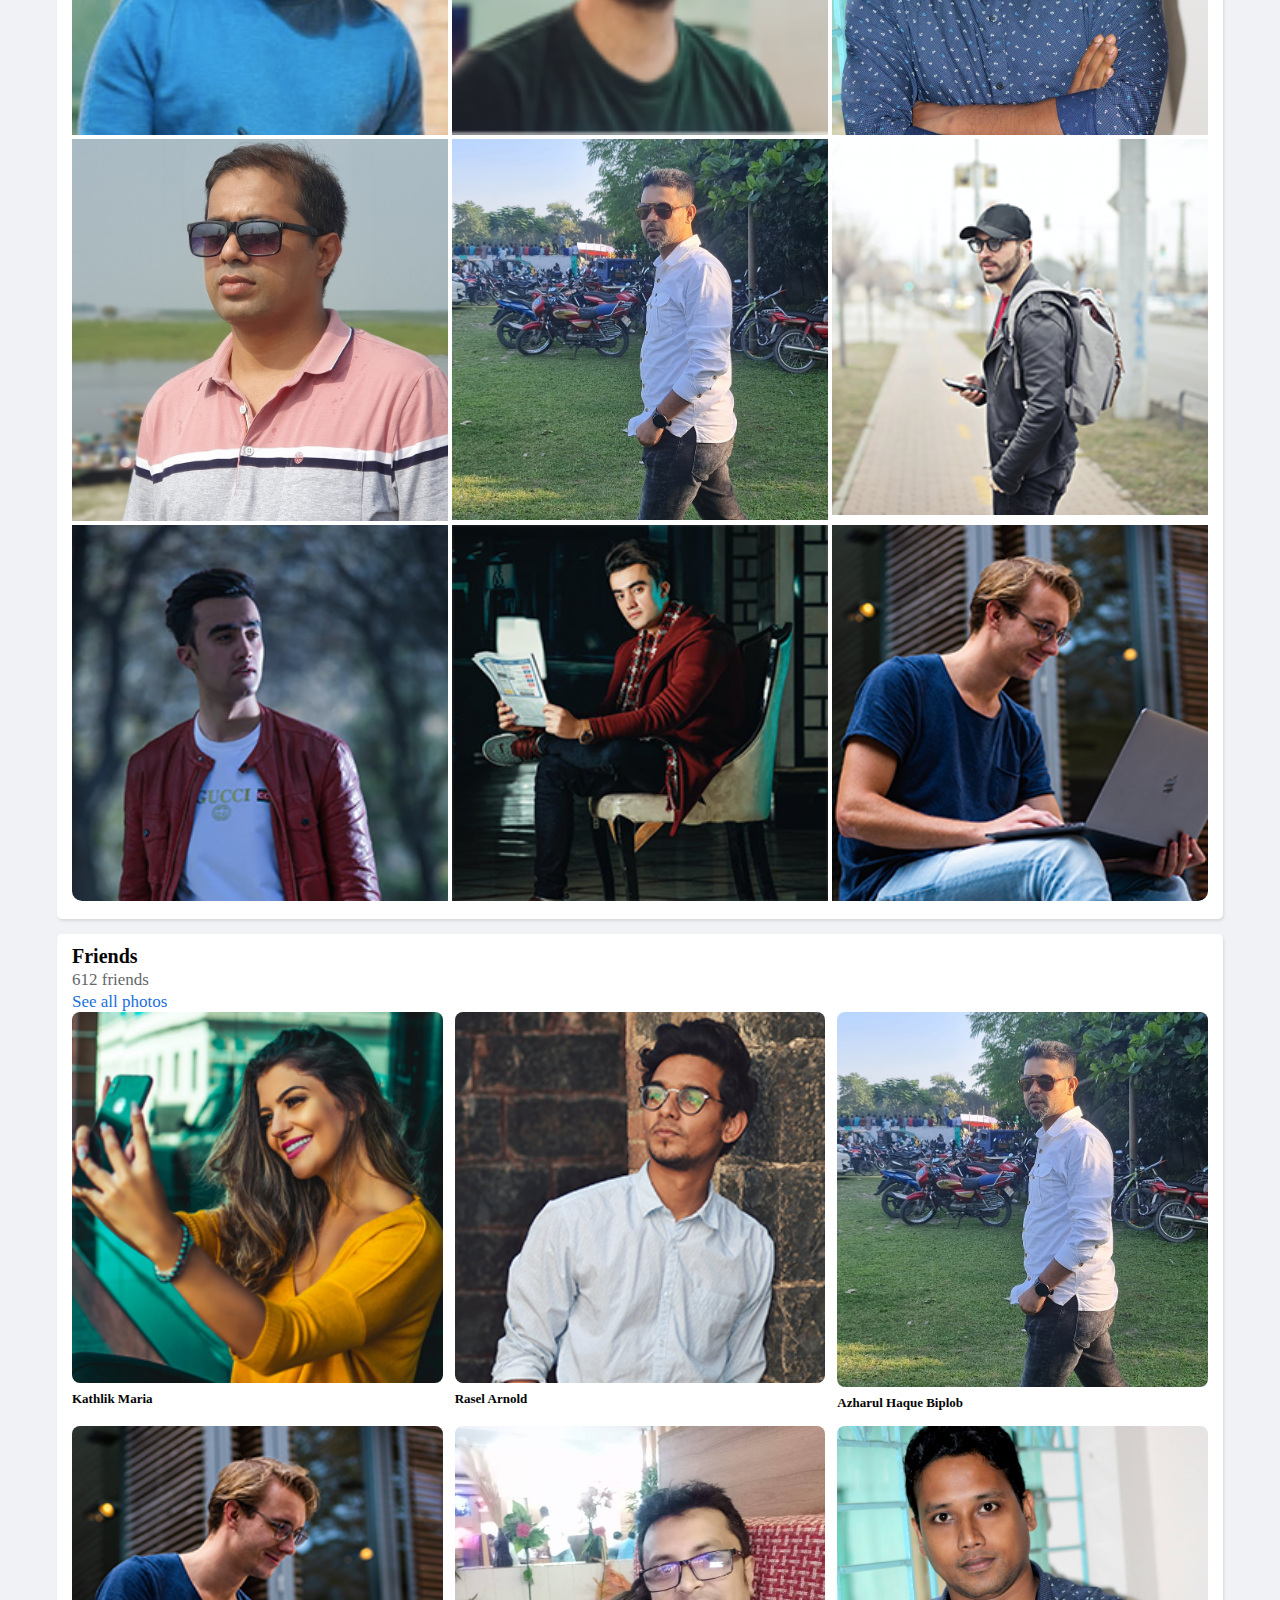
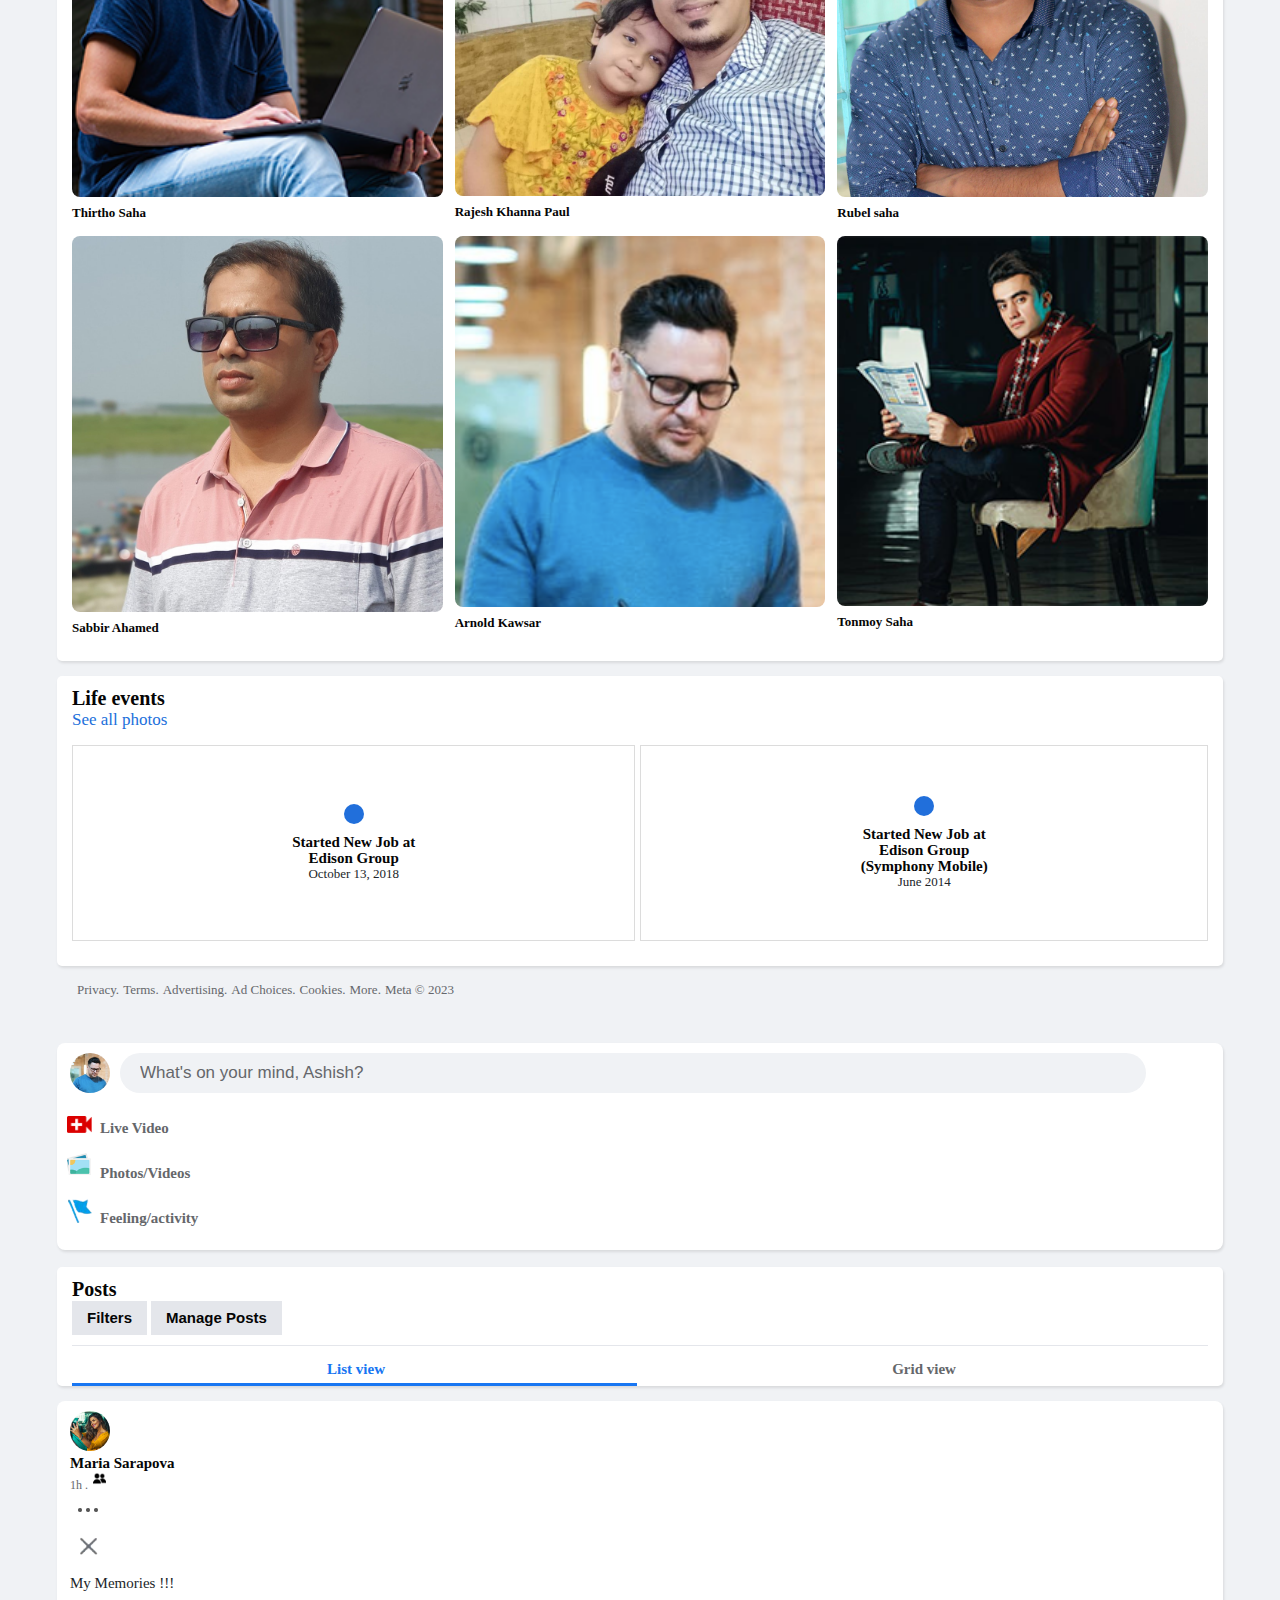
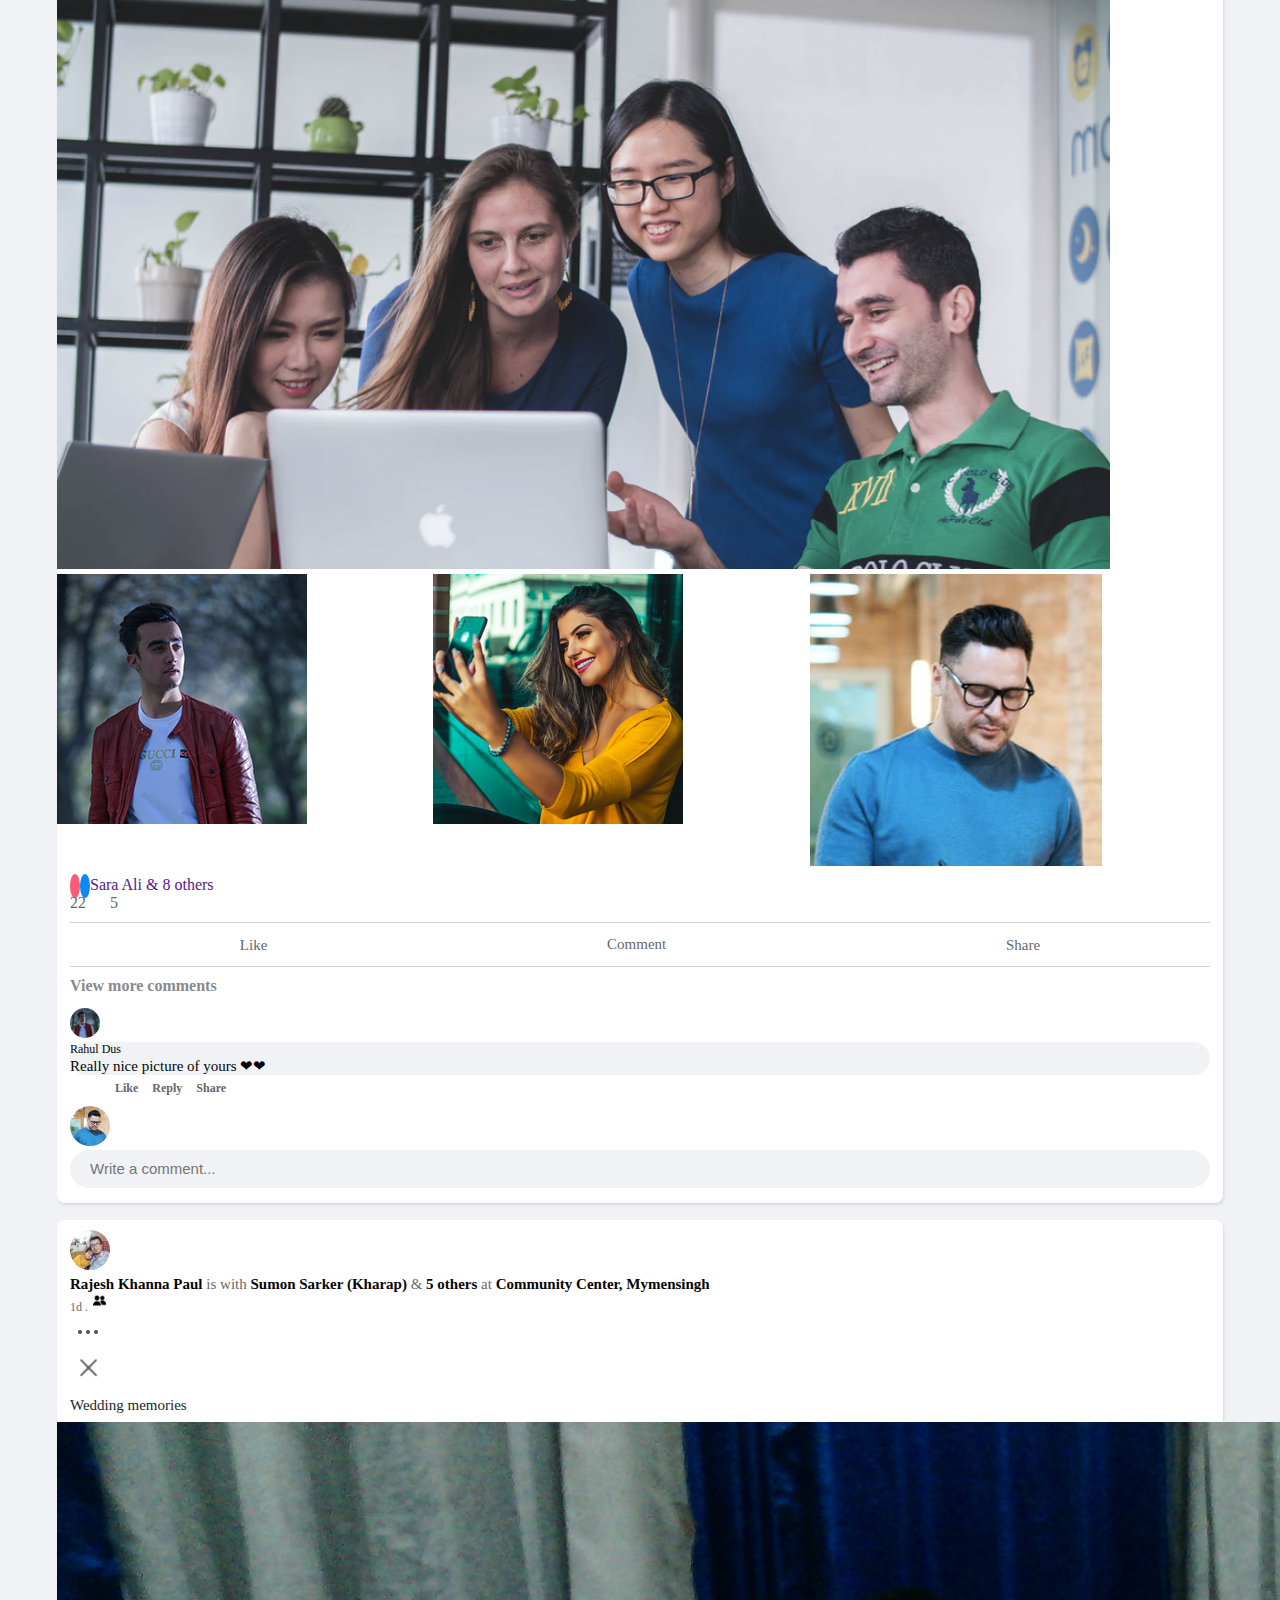
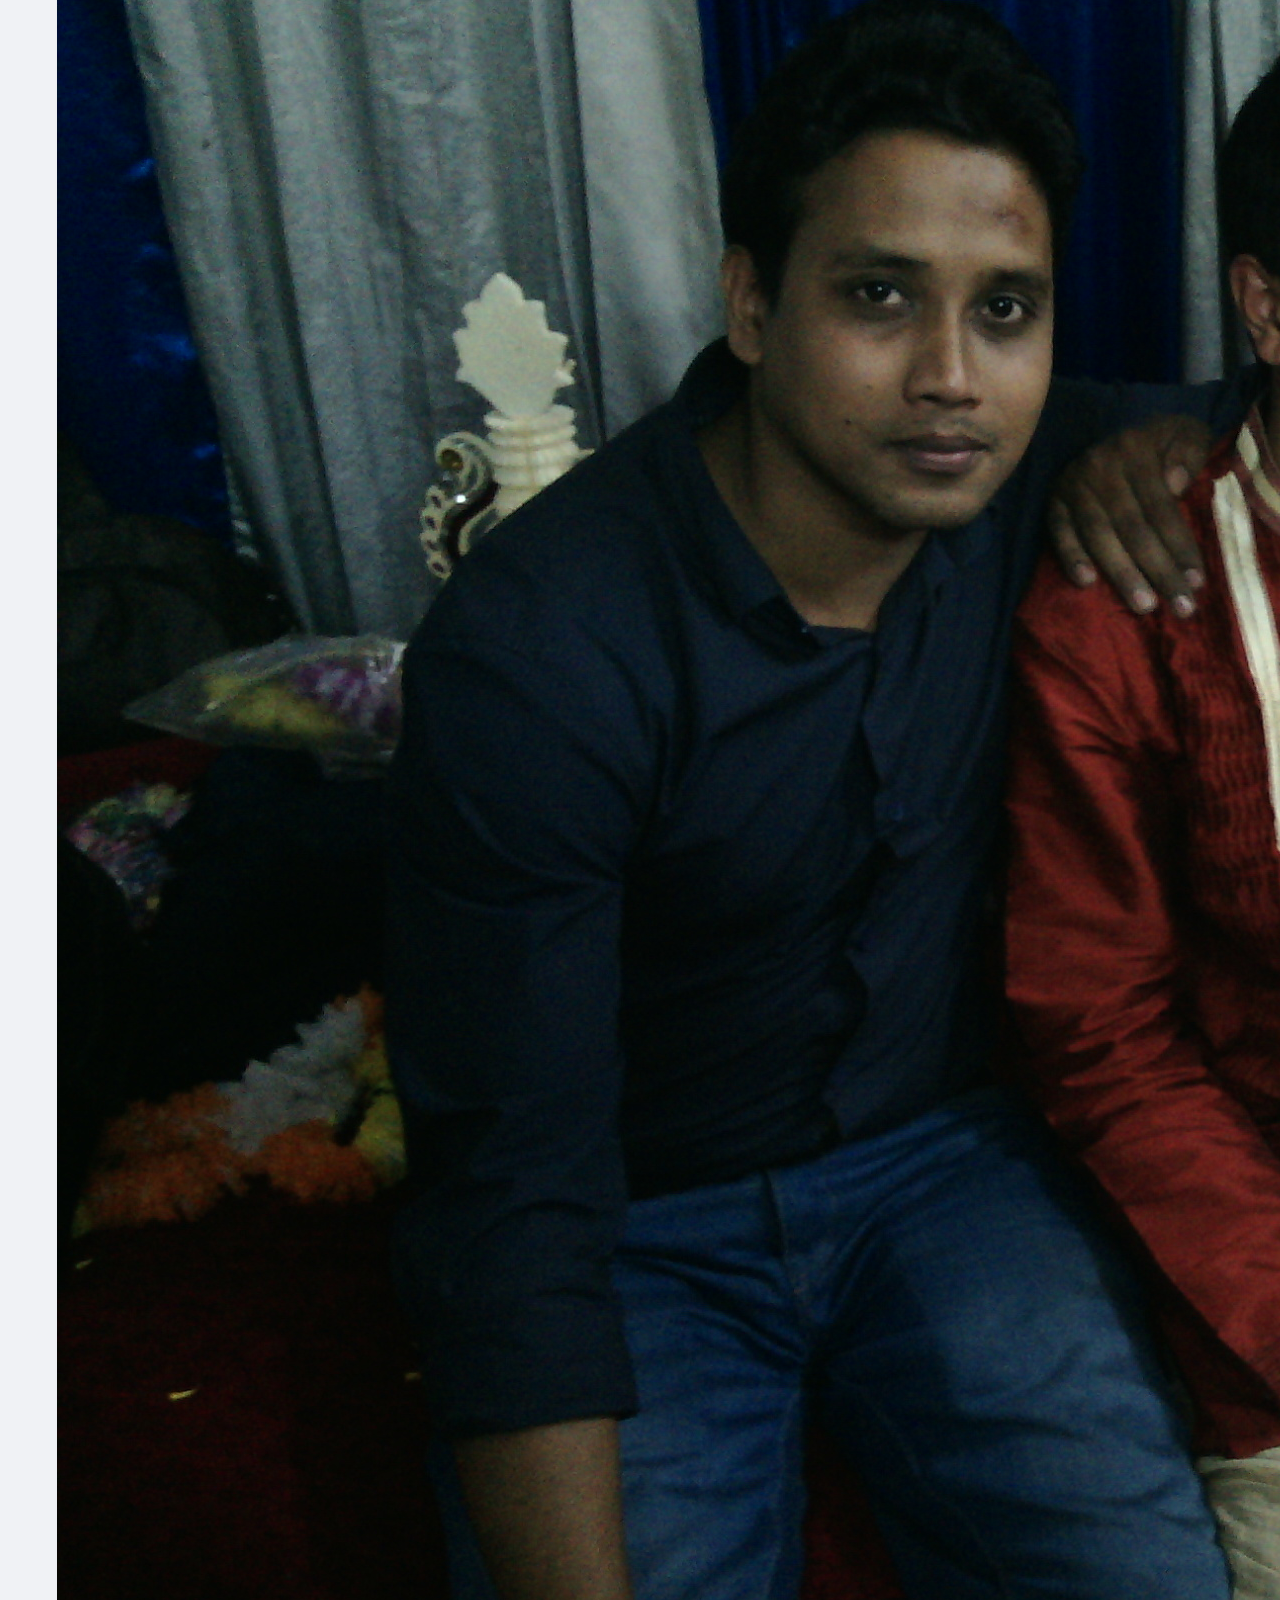
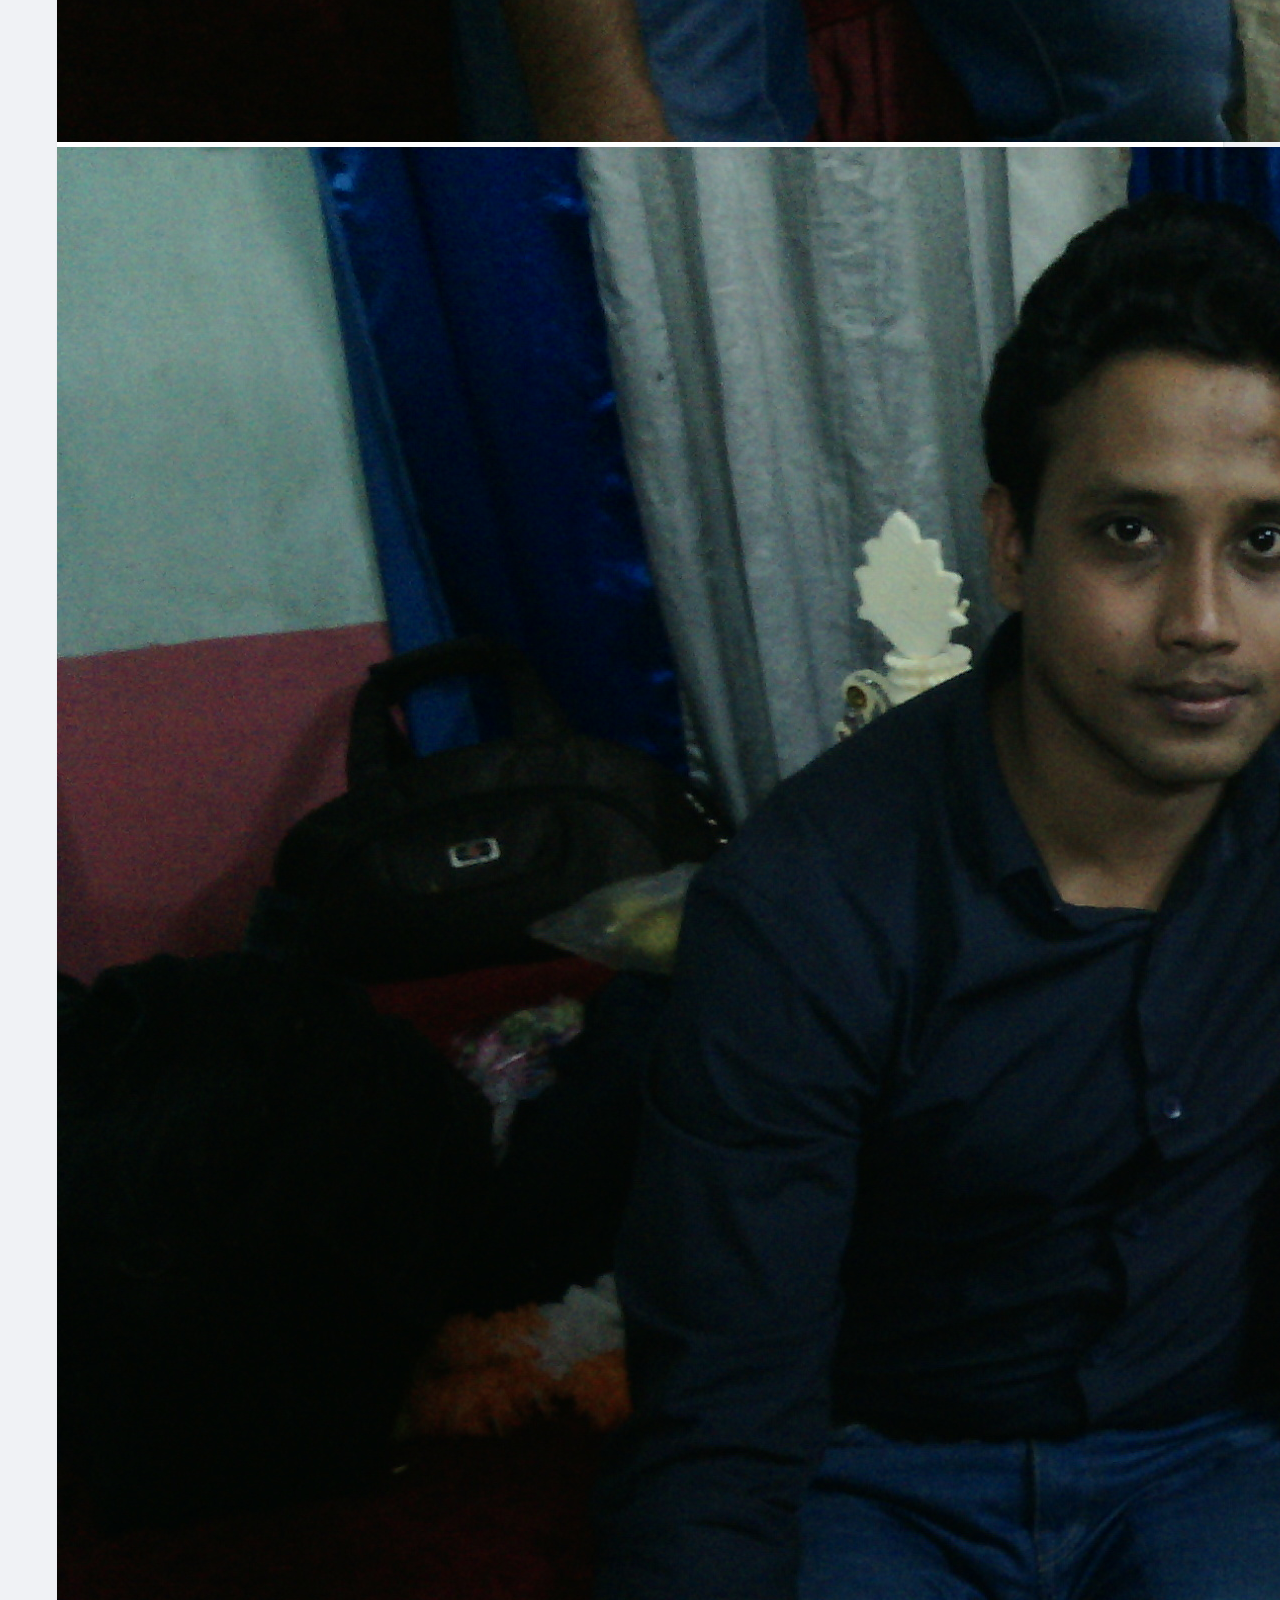
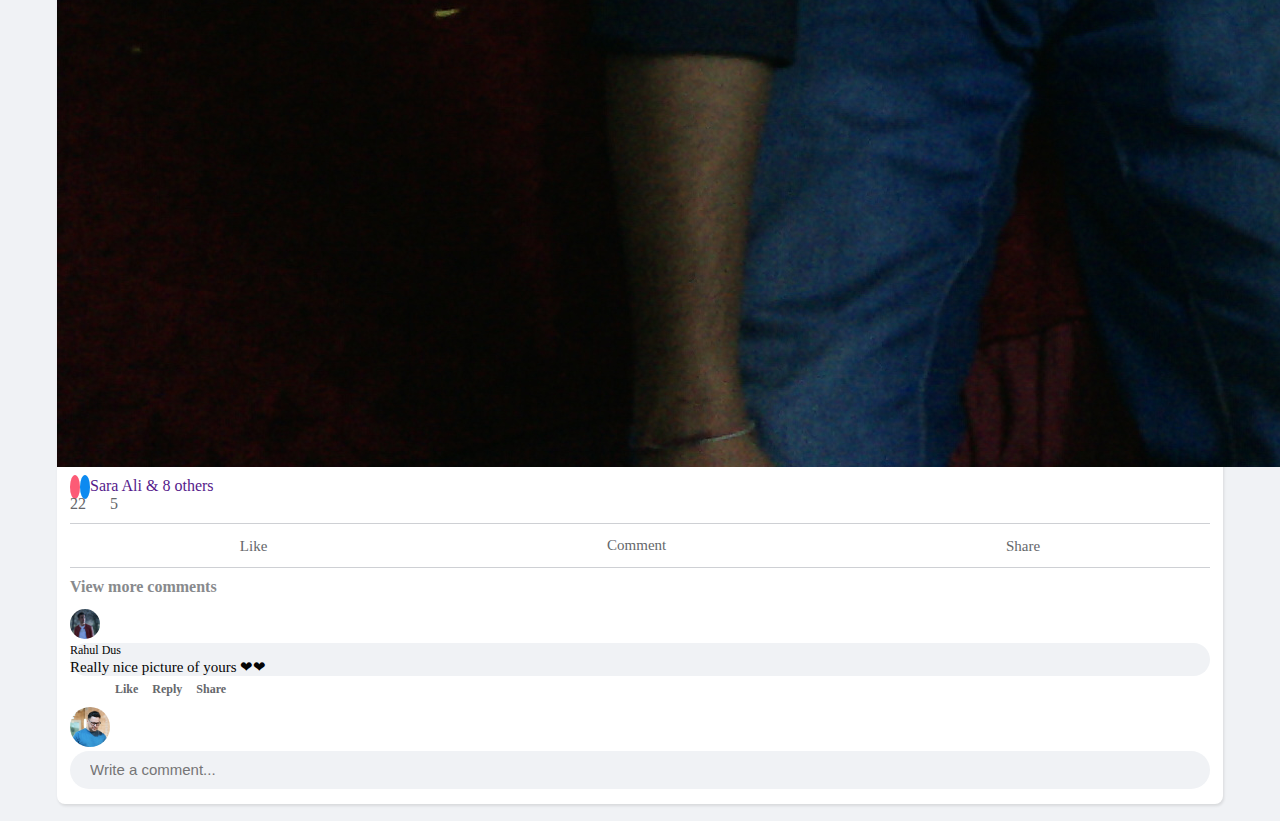
<file: profile.html>
<!DOCTYPE html>
<html lang="en">
<head>
    <meta charset="UTF-8">
    <meta name="viewport" content="width=device-width, initial-scale=1.0">
    <title>Facebook Profile Clone</title>

    <!-- CSS File link -->
    <link rel="stylesheet" href="style.css">
    <link rel="stylesheet" href="profile-style.css">

    <!-- Bootstrap link -->
    <link href="https://cdn.jsdelivr.net/npm/bootstrap@5.3.0-alpha3/dist/css/bootstrap.min.css" rel="stylesheet"
    integrity="sha384-KK94CHFLLe+nY2dmCWGMq91rCGa5gtU4mk92HdvYe+M/SXH301p5ILy+dN9+nJOZ" crossorigin="anonymous">
  <!-- Bootstrap link -->


    <!-- Font Awesome link -->
    <link rel="stylesheet" href="https://cdnjs.cloudflare.com/ajax/libs/font-awesome/6.4.0/css/all.min.css" integrity="sha512-iecdLmaskl7CVkqkXNQ/ZH/XLlvWZOJyj7Yy7tcenmpD1ypASozpmT/E0iPtmFIB46ZmdtAc9eNBvH0H/ZpiBw==" crossorigin="anonymous" referrerpolicy="no-referrer" />

    <!-- Google fonts Link -->
    <link rel="preconnect" href="https://fonts.googleapis.com">
    <link rel="preconnect" href="https://fonts.gstatic.com" crossorigin>
    <link href="https://fonts.googleapis.com/css2?family=Roboto+Slab:wght@400;500&display=swap" rel="stylesheet">


  <!-- CSS Style -->
    <style>


      /* .left-side{
        display:none;
      } */

      main{
      margin-top: 5.5rem !important;
    }







    </style>


</head>
<body>
    
<div class="container-fluids">
  <!-- *******************Navbar Starts***************** -->

  <nav class="">
    <div class="row">
      <div class="nav_first-div col-3 col-sm-2 col-md-2 col-lg-3">
        <figure class="main-logo mb-0">
          <a href="index.html"><img src="images/fb-logo.png" alt=""></a>
        </figure>
        
        <div class="search-box ms-4 ms-xl-4 ">
          <i class="fa fa-search fs-3 fs-lg-4 "></i>
          <input class="d-none d-xl-block " type="search" name="" id="" placeholder="Search Facebook">
        </div>
      </div>
  
      <div class="nav_center-div col-2 col-sm-4 col-md-7 col-lg-6 d-flex align-items-center justify-content-start justify-content-md-around px-5 ms-0 ms-sm-0  ">     
            <a class="d-none d-md-block" href="index.html"><img src="images/profile-home.png" alt=""></a>
            <a class="d-none d-md-block"  href="#"><img src="images/profile-watch.png" alt=""></a>
            <a class="d-none d-md-block" href="#"><img src="images/profile-marketplace.png" alt=""></a>
            <a class="d-none d-md-block" href="#"><img src="images/profile-group.png" alt=""></a>
            <a class="d-none d-md-none d-lg-block " href="#"><img class="w-75 " src="images/profile-gaming.png" alt=""></a>    
            <a class="d-md-block d-lg-block d-xl-none manu-icon" href="#"><img src="images/profile-manu.png" alt=""></a>    
      </div>
  
      <div class="nav_last-div col-6 col-sm-6 col-md-3 col-lg-3 ms- ms-sm-0 ">
         <div  data-toggle="tooltip" data-placement="bottom" title="Create"><img src="images/plus.png" alt=""></div>
         <div class="messenger-notification" data-toggle="tooltip" data-placement="bottom" title="Messenger">
          <img src="images/messenger.png" alt="">
          <p>4</p>
        </div>
         <div data-toggle="tooltip" data-placement="bottom" title="Notification"><img src="images/bell.png" alt=""></div>
          <figure onclick="settingManuFun()" class="profile-icon d-flex align-items-center mb-0 me-3 online" data-toggle="tooltip" data-placement="bottom" title="Account">
            <img src="images/profile.png" alt="">
          </figure>

          <section class="setting-manu">

            <div id="dark-mode">
                <span></span>
            </div>

              <div class="setting-manu_profile">
                  <div> <a href=""><img src="images/profile.png" alt="">Ashish Saha</a></div>
                  <p class="border-bottom border-1 border-dark-subtle my-2 mx-2"></p>
                  <h4>See all profiles</h4>
              </div>

              <div class="setting-manu_options">
                  <div class="setting-manu_options_items d-flex align-items-center justify-content-between">
                      <div class="setting-manu_options__item___div">
                          <a href=""><i class="fa-solid fa-gear"></i>Settings & Privacy</a>
                      </div>

                      <a href=""><i class="fa-solid fa-chevron-right"></i></a>
                  </div>

                  <div class="setting-manu_options_items d-flex align-items-center justify-content-between">
                    
                    <div class="setting-manu_options__item___div">
                        <a href=""><i class="fa-solid fa-circle-question"></i>Help & support</a>
                    </div>

                    <a href=""><i class="fa-solid fa-chevron-right"></i></a>
                </div>

                <div class="setting-manu_options_items d-flex align-items-center justify-content-between">
                  <div class="setting-manu_options__item___div">
                      <a href=""><i class="fa-solid fa-moon"></i>Display & accessibillity</a>
                  </div>

                  <a href=""><i class="fa-solid fa-chevron-right"></i></a>
                </div>

              <div class="setting-manu_options_items d-flex align-items-center justify-content-between">
                <div class="setting-manu_options__item___div">
                    <a href=""><i class="fa-solid fa-message"></i>Give feedback</a>
                </div>
             </div>

             <div class="setting-manu_options_items d-flex align-items-center justify-content-between">
              <div class="setting-manu_options__item___div">
                  <a href=""><i class="fa-solid fa-right-from-bracket"></i>Log out</a>
              </div>
           </div>

              </div>
              
              <div class="footer-shortcut">
                <p>
                 <a href="">Privacy.</a>
                 <a href="">Terms.</a>
                 <a href="">Advertising.</a>
                 <a href="">Ad Choices.</a>
            
                   <a href="">Cookies.</a>
                   <a href="">More.</a>
                   <a href="">Meta &copy 2023</a>
                  
                 </p>
               </div>


          </section>
         
      </div>
    </div>
  </nav>
  
   <!-- *******************Navbar Ends***************** -->


   <!-- *******************Main Starts***************** -->

   <main>

         <!-- Left Side Under Main For Profile-->

    <section class="row">
                   
      <div class="col-12 col-md-12 col-lg-12 col-xl-3 d-xl-none left-side  show_left-side">
        <div class="row">
          <div class="left-side_div col-11 ">
            <ul>
              <li><a href=""> <img class="left-side_profile-img" src="images/profile.png" alt="">Ashish Saha</a></li>
              <li><a href=""> <img src="images/left_friends.png" alt="">Friends</a></li>
              <li><a href=""> <img src="images/left_watch.png" alt="">Watch</a></li>
              <li><a href=""> <img src="images/left_pages.png" alt="">Pages</a></li>
              <li><a href=""> <img src="images/left_feeds.png" alt="">Feeds (Most recent)</a></li>
              <li><a href=""> <img src="images/left_groups.png" alt="">Groups</a></li>
              <li><a href=""> <img src="images/left_marketplace.png" alt="">Marketplace</a></li>
              <li><a href=""> <img src="images/left_memories.png" alt="">Memories</a></li>
              <li><a href=""> <img src="images/left_saved.png" alt="">Saved</a></li>
              <li><a href=""> <img src="images/left_events.png" alt="">Events</a></li>
              <li><a href=""> <img src="images/left_see-more.png" alt="">See more</a></li>
            </ul>
           
            <hr class="hr-rule">

            <section class="shortcut">
              <div class="title-shortcut">
                  <h3>Your shortcuts</h3>
                  <p>Edit</p>
              </div>

              <div class="game-shortcut">
                <img src="images/candy-crush.png" alt="">
                <a href="#">Candy Crush Saga</a>
              </div>

              <div class="footer-shortcut">
               <p>
                <a href="">Privacy.</a>
                <a href="">Terms.</a>
                <a href="">Advertising.</a>
                <a href="">Ad Choices.</a>
           
                  <a href="">Cookies.</a>
                  <a href="">More.</a>
                  <a href="">Meta &copy 2023</a>
                 
                </p>
              </div>

            </section>

          </div>
        </div>
      </div>


    

    </section>
  
              <!-- Left Side Under Main For Profile-->


        <!-- -------------------Cover Photo starts------------------ -->
    
    <section class="cover-profile row">
       <div class="col-12">
            <div class="row">
                <div class="col-12 col-sm-12 col-md-12 col-lg-10 col-xl-8 mx-auto p-0 ">
                    <div class="cover">
                        <div class="cover-photo">
                          <div class="cover-photo_div">
                            <img class="img-fluid" src="images/cover.png" alt="">
                          </div>
                
                          <div class="cover-photo_right-side-icon ">

                              <div class="cover-photo_right-side-icon_div">
                                <i class="fa-solid fa-poo"></i>
                                <a href="">Create with avatar</a>
                              </div>

                              <div class="cover-photo_right-side-icon_div">
                                <i class="fa-solid fa-camera"></i>
                                <a href=""> Edit cover photo</a>
                              </div>
                              
                          </div>
                
                
                        </div>
                
                        <div class="col-12 col-sm-12 col-md-12 col-lg-12 mx-auto p-0 "> 
                          <div class="cover-details">
                            <div class="cover-details_profile">
                              <img src="images/profile.png" alt="">
                              <i class="fa-solid fa-camera"></i>
                            </div>
                  
                            <div class="cover-details_friends d-flex flex-column">
                                <h2>Ashish Saha</h2>
                                <p class="text-center">612 friends</p>
                                <div class="cover-details_friends__profile-pic">
                                  <img src="images/comment-profile-1.png" alt="">
                                  <img src="images/comment-profile-2.jpg" alt="">
                                  <img src="images/contact-profile2.png" alt="">
                                  <img src="images/contact-profile3.png" alt="">
                                  <img src="images/contact-profile4.png" alt="">
                                  <img src="images/contact-profile5.png" alt="">
                                  <img src="images/contact-profile6.png" alt="">
                                  
                                </div>
                            </div>
                  
                  
                            <div class="cover-details_options">
                                <button class="btn btn-primary"><i class="fa-solid fa-plus"></i> Add to story</button>
                                <button class="btn btn-light"><i class="fa-solid fa-pen"></i> Edit profile</button>
                                <button class="btn btn-light check1"><i class="fa-solid fa-chevron-down me-0"></i></button>
                            </div>
                  
                             
                          </div>
                          
                        </div>
                        
                      </div>
              
              
                      <div class="row">
                        <div class="col-12">
                          
                          <div class="cover-profile_manu d-flex align-items-center justify-content-between">
                            <div class="cover-profile_manu__bar">
                              <ul>
                                <li><a href="">Posts</a></li>
                                <li><a href="">About</a></li>
                                <li class="d-none d-sm-block"><a href="">Friends</a></li>
                                <li class="d-none d-sm-block"><a href="">Photos</a></li>
                                <li class="d-none d-sm-block"><a href="">Video</a></li>
                                <li class="d-none d-sm-block"><a href="">Check-ins</a></li>
                                <li><a href="">More <i class="fa-solid fa-caret-down"></i></a></li>
                              </ul>
                            </div>
                
                            <div class="cover-profile_manu__options">
                              <a href=""><i class="fa-solid fa-ellipsis"></i></a>
                            </div>
                        </div>
                        </div>
                      </div>

                   </div>
            
                </div>
            </div>
    </section>
 

    
           <!-- -------------------Cover Photo Ends------------------ -->


                  <!-- -------------------Profile details starts------------------ -->


      <section class="row  profile-main">
          <div class="col-12 col-sm-12 col-md-12 col-lg-11 col-xl-9 mx-auto  ">
              <div class="row profile-details ">
                  <div class="col-md-12 col-lg-5 col-xl-5 mx-auto  ">
                    <div class="profile-details_left-side ">
                                    <!-- Lock Profile starts -->
                      <div class="profile-details_left-side_lock-profile ">
                          <div class="profile-details_left-side_lock-profile__icon">
                              <img src="images/lock-icon.png" alt="">
                          </div>
                          <div class="profile-details_left-side_lock-profile__details">
                            <h3>You locked your profile</h3>
                            <p>Learn more</p>
                        </div>
                      </div>

                                              <!-- intro starts -->
                     <div class="profile-details_left-side_intro">
                          <h2>Intro</h2>
                          <button class="btn w-100">Add bio</button>
                            <div class="intro-item d-flex align-items-center gap-3">
                              <img src="images/profile-job.png" alt="">
                              <p>Customer Center Manager at <a href="">Mobicare Technologies ltd.</a></p>
                            </div>
                            <div class="intro-item d-flex align-items-center gap-3">
                              <img src="images/profile-job.png" alt="">
                              <p>Executive Commercial at <a href="">Edison Group</a></p>
                            </div>
                            <div class="intro-item d-flex align-items-center gap-3">
                              <img src="images/profile-home.png" alt="">
                              <p>Lives in <a href="">Mymensingh, Dhaka, Bangladesh</a></p>
                            </div>
                            <div class="intro-item d-flex align-items-center gap-3">
                              <img src="images/profile-location.png" alt="">
                              <p>From <a href="">Netrakona, Dhaka, Bangladesh</a></p>
                            </div>
                            <div class="intro-item d-flex align-items-center gap-3">
                              <img src="images/profile-time.png" alt="">
                              <p>Joined January 2010</p>
                            </div>
                          
                            <button class="btn w-100">Edit details</button>
                            <button class="btn w-100">Add hobbies</button>
                            <button class="btn w-100">Add featured</button>
                            
                     </div>

                              <!-- Photos  starts -->

                    <div class="profile-details_left-side_photos">
                          <div class="profile-details_left-side_photos__title d-flex justify-content-between align-items-center">
                              <h2>Photos</h2>
                              <a href="">See all photos</a>
                          </div>
                          
                          <div class="profile-details_left-side_photos__album">
                              <img src="images/story-photo1.png" alt="">
                              <img src="images/story-photo2.png" alt="">
                              <img src="images/profile-check.jpg" alt="">
                              <img src="images/comment-profile-2.jpg" alt="">
                              <img src="images/profile2.jpg" alt="">
                              <img src="images/story-photo3.png" alt="">
                              <img src="images/comment-profile-1.png" alt="">
                              <img src="images/photo1.png" alt="">
                              <img src="images/contact-profile5.png" alt="">
                          </div>
                    </div>      


                        <!-- Friends  starts -->
                    <div class="profile-details_left-side_friends">
                      <div class="profile-details_left-side_friends__title d-flex justify-content-between align-items-start">
                          <div class="left-side_title">
                            <h2>Friends</h2>
                            <p>612 friends</p>
                          </div>
                        <a href="">See all photos</a>
                    </div>

                        <div class="profile-details_left-side_friends__friends-list">
                            <a href=""><img src="images/post-profile1.png" alt=""> Kathlik Maria</a>
                            <a href=""><img src="images/contact-profile6.png" alt=""> Rasel Arnold</a>
                            <a href=""><img src="images/profile2.jpg" alt=""> Azharul Haque Biplob</a>
                            <a href=""><img src="images/contact-profile5.png" alt=""> Thirtho Saha</a>
                            <a href=""><img src="images/raju.jpg" alt=""> Rajesh Khanna Paul</a>
                            <a href=""><img src="images/profile-check.jpg" alt=""> Rubel saha</a>
                            <a href=""><img src="images/comment-profile-2.jpg" alt=""> Sabbir Ahamed</a>
                            <a href=""><img src="images/story-photo1.png" alt=""> Arnold Kawsar</a>
                            <a href=""><img src="images/photo1.png" alt=""> Tonmoy Saha</a>
                        </div>
                    </div>


                            <!-- Life events starts -->
                    
                    <div class="profile-details_left-side_life-events">
                      <div class="profile-details_left_life-events__title d-flex justify-content-between align-items-center">
                        <h2>Life events</h2>
                        <a href="">See all photos</a>
                    </div>

                    <div class="profile-details_left-side_life-events__event ">
                        <div class="left-event rounded-start-4">
                          <i class="fa-solid fa-briefcase"></i>
                          <h3>Started New Job at </h3>
                          <h3>Edison Group</h3>
                          <p>October 13, 2018</p>
                        </div>

                        <div class="right-event rounded-end-4">
                          <i class="fa-solid fa-briefcase"></i>
                          <h3>Started New Job at </h3>
                          <h3>Edison Group</h3>
                          <h3>(Symphony Mobile)</h3>
                          <p>June 2014</p>
                        </div>
                    </div>

                    </div>

                          <!-- Left side footer / shortcut starts  & its CSS is in style.css-->
                    <section class="shortcut">
                        <div class="footer-shortcut ms-0">
                          <p>
                            <a href="">Privacy.</a>
                            <a href="">Terms.</a>
                            <a href="">Advertising.</a>
                            <a href="">Ad Choices.</a>
                      
                            <a href="">Cookies.</a>
                            <a href="">More.</a>
                            <a href="">Meta &copy 2023</a>
                          </p>
                        </div>
        
                    </section>

                    </div>
                  </div>


                                <!----------------Right side under Profile details  starts------------------------->

                  <div class="col-md-12 col-lg-7 col-xl-7 mx-auto ">
                    <div class="profile-details_right-side ">
                                    <!-- Whats on Your Mind starts  & its CSS is in style.css-->
                        <div class="profile-details_right-side_whats-on-mind">
                          <div class="whats-on-mind">
                            <div class="input-area">
                              <img src="./images/profile.png" alt="">
                              <input type="text" name="" id="" placeholder="What's on your mind, Ashish?">
                            </div>
            
                        <p class="border-bottom mx-4"></p>
                        
                            <div class="upload-multimedia d-flex align-items-center justify-content-around">
                              <div class="live-vedio d-flex align-items-center">
                                <a href=""><img src="images/upload-live-video.png" alt="">Live Video</a>
                              </div>
            
                              <div class="photos d-flex align-items-center">
                                <a href=""><img src="images/upload-photo.png" alt="">Photos/Videos</a>
                              </div>
            
                              <div class="feeling d-flex align-items-center d-none d-sm-block">
                                <a href=""><img src="images/upload-life_event.png" alt="">Feeling/activity</a>
                              </div>
                            </div>
                            
                          </div>
                        </div>


                        <div class="profile-details_right-side_post-view-setting">
                            <div class="profile-details_right-side_post-view-setting__title d-flex align-items-center justify-content-between">
                                <h2>Posts</h2>
                                <div class="title-right d-flex align-items-center justify-content-between">
                                  <button class="btn btn-secondary me-2"><a href=""><i class="fa-solid fa-gear"></i> Filters</a></button>
                                  <button class="btn btn-secondary"><a href=""><i class="fa-solid fa-sliders"></i> Manage Posts</a></button>
                                </div>
                            </div>

                            <div class="profile-details_right-side_post-view-setting__options ">
                              <a href=""><i class="fa-solid fa-bars"></i> List view</a>
                              <a href=""><i class="fa-solid fa-table-cells-large"></i> Grid view</a>
                            </div>

                        </div>


                       <div class="profile-details_right-side_posts">
                              <!-- post NO 1 -->
                        <div class="fb-post">
                          <div class="fb-post-head d-flex align-items-center justify-content-between">
                            
                            <div class="fb-post_head_left d-flex align-items-center gap-3">
                              <div class="fb-post_head__profile-photo">
                                <img src="images/post-profile1.png" alt="">
                              </div>
                                <div class="fb-post_head__profile-details">
                                  <h4>Maria Sarapova</h4>
                                  <p>1h .<img src="images/friends.png" alt=""></p>
                                </div>
                            </div>
          
                              <div class="fb-post_head_right d-flex align-items-center gap-1">
                                  <div><img src="images/more.png" alt=""></div>
                                  <div><img class="close-btn" src="images/close-button.png" alt=""></div>
                              </div>
          
                          </div>
          
                          <div class="fb-post_caption">
                            <p>My Memories !!!</p>
                          </div>
          
                          <div class="fb-post_image">
                            <img class="img-fluid" src="images/feed-image-1.png" alt="">
                            <img class="img-fluid" src="images/comment-profile-1.png" alt="">
                            <img class="img-fluid" src="images/post-profile1.png" alt="">
                            <img class="img-fluid" src="images/profile.png" alt="">
                          </div>
          
                          <div class="fb-post_react-count d-flex align-items-center justify-content-between">
                            <div class="fb-post_react-count_left-side">
                              <i class="fa-solid fa-heart"></i>
                              <i class="fa-solid fa-thumbs-up"></i>
                              <a class="text-decoration-none fs-4 text-black-50 fw-medium ms-2" href="">Sara Ali & 8 others</a>
                            </div>
          
                            <div class="fb-post_react-count_right-side">
                              <a href="">22<i class="fa-regular fa-message"></i></a>
                              <a href="">5<i class="fa-solid fa-share"></i></a>
                            </div>
          
                          </div>
          
                          <div class="fb-post_react">
                            <div class="d-flex align-items-center gap-3">
                              <a href="">Like</a>
                              <i class="fa-regular fa-thumbs-up"></i>
                            </div>
                            <div class="d-flex align-items-center gap-3">
                              <a href="">Comment</a>
                              <i class="fa-regular fa-message"></i>
                            </div>
                            <div class="d-flex align-items-center gap-3">
                              <a href="">Share</a>
                              <i class="fa-solid fa-share"></i>
                            </div>
                          </div>
          
                            <div class="fb-post_view-more-comment">
                                <h4>View more comments</h4>
          
                                <div class="fb-post_view-more-comment_profile d-flex gap-2">
                                    <div><img src="images/comment-profile-1.png" alt=""></div>
                                    <div class="fb-post_view-more-comment_profile_name py-2 px-3">
                                      <p class="mb-0">Rahul Dus</p>
                                      <p>Really nice picture of yours &#10084;&#10084;	</p>
                                    </div>
                                </div>
          
                                <div class="fb-post_view-more-comment_comment-reaction">
                                  <a href="">Like</a>
                                  <a href="">Reply</a>
                                  <a href="">Share</a>
                                </div>
                            </div>
          
                          <div class="fb-post_comment d-flex align-items-center gap-3">
                            <div class="fb-post_comment__profile-img">
                              <img src="images/profile.png" alt="">
                            </div>
          
                            <div class="fb-post_comment__input">
                              <input type="text" name="" id="" placeholder="Write a comment...">
                              <div class="fb-post_comment__input___icon">
                                <i class="fa-regular fa-face-smile"></i>
                                <i class="fa-solid fa-camera"></i>
                                <i class="fa-regular fa-file-image"></i>
                              </div>
                            </div>
                          </div>
          
                        </div>

                        <!-- post NO 2 -->
                        <div class="fb-post">
                          <div class="fb-post-head d-flex align-items-center justify-content-between">
                            
                            <div class="fb-post_head_left d-flex align-items-center gap-3">
                              <div class="fb-post_head__profile-photo">
                                <img src="images/raju.jpg" alt="">
                              </div>
                                <div class="fb-post_head__profile-details">
                                  <h4>Rajesh Khanna Paul <span class="regular-text">is with</span> Sumon Sarker (Kharap) <span class="regular-text">& </span> 5 others <span class="regular-text">at</span>   Community Center, Mymensingh</h4>
                                    <p>1d .<img src="images/friends.png" alt=""></p>
                                </div>
                            </div>
          
                              <div class="fb-post_head_right d-flex align-items-center gap-1">
                                  <div><img src="images/more.png" alt=""></div>
                                  <div><img class="close-btn" src="images/close-button.png" alt=""></div>
                              </div>
          
                          </div>
          
                          <div class="fb-post_caption">
                            <p>Wedding memories</p>
                          </div>
          
                          <div class="fb-post_image d-flex gap-1 flex-column">
                            <img class="img-fluid" src="images/weeding-1.jpg" alt="">
                            <img class="img-fluid" src="images/weeding-2.jpg" alt="">
                          </div>
          
                          <div class="fb-post_react-count d-flex align-items-center justify-content-between">
                            <div class="fb-post_react-count_left-side">
                              <i class="fa-solid fa-heart"></i>
                              <i class="fa-solid fa-thumbs-up"></i>
                              <a class="text-decoration-none fs-4 text-black-50 fw-medium ms-2" href="">Sara Ali & 8 others</a>
                            </div>
          
                            <div class="fb-post_react-count_right-side">
                              <a href="">22<i class="fa-regular fa-message"></i></a>
                              <a href="">5<i class="fa-solid fa-share"></i></a>
                            </div>
          
                          </div>
          
                          <div class="fb-post_react">
                            <div class="d-flex align-items-center gap-3">
                              <a href="">Like</a>
                              <i class="fa-regular fa-thumbs-up"></i>
                            </div>
                            <div class="d-flex align-items-center gap-3">
                              <a href="">Comment</a>
                              <i class="fa-regular fa-message"></i>
                            </div>
                            <div class="d-flex align-items-center gap-3">
                              <a href="">Share</a>
                              <i class="fa-solid fa-share"></i>
                            </div>
                          </div>
          
                            <div class="fb-post_view-more-comment">
                                <h4>View more comments</h4>
          
                                <div class="fb-post_view-more-comment_profile d-flex gap-2">
                                    <div><img src="images/comment-profile-1.png" alt=""></div>
                                    <div class="fb-post_view-more-comment_profile_name py-2 px-3">
                                      <p class="mb-0">Rahul Dus</p>
                                      <p>Really nice picture of yours &#10084;&#10084;	</p>
                                    </div>
                                </div>
          
                                <div class="fb-post_view-more-comment_comment-reaction">
                                  <a href="">Like</a>
                                  <a href="">Reply</a>
                                  <a href="">Share</a>
                                </div>
                            </div>
          
                          <div class="fb-post_comment d-flex align-items-center gap-3">
                            <div class="fb-post_comment__profile-img">
                              <img src="images/profile.png" alt="">
                            </div>
          
                            <div class="fb-post_comment__input">
                              <input type="text" name="" id="" placeholder="Write a comment...">
                              <div class="fb-post_comment__input___icon">
                                <i class="fa-regular fa-face-smile"></i>
                                <i class="fa-solid fa-camera"></i>
                                <i class="fa-regular fa-file-image"></i>
                              </div>
                            </div>
                          </div>
          
                        </div>

                       </div>
                        
                    </div>
                  </div>

              </div>
          </div>
      </section>






   </main>


   <!-- *******************Main Ends***************** -->







</div>
















<!-- Bootstrap link -->
  <script src="https://cdn.jsdelivr.net/npm/@popperjs/core@2.11.7/dist/umd/popper.min.js"
    integrity="sha384-zYPOMqeu1DAVkHiLqWBUTcbYfZ8osu1Nd6Z89ify25QV9guujx43ITvfi12/QExE"
    crossorigin="anonymous"></script>
  <script src="https://cdn.jsdelivr.net/npm/bootstrap@5.3.0-alpha3/dist/js/bootstrap.min.js"
    integrity="sha384-Y4oOpwW3duJdCWv5ly8SCFYWqFDsfob/3GkgExXKV4idmbt98QcxXYs9UoXAB7BZ"
    crossorigin="anonymous"></script>

<!-- Javascript link -->
<script src="script.js"></script>


</body>
</html>
</file>
<file: style.css>
/* ---------------Common Code Starts Here----------------- */

*{
    margin: 0;
    padding: 0;
    box-sizing: border-box;
    list-style-type: none;
    text-decoration: none;

}

html{
    scroll-behavior: smooth;
    font-size: 62.5%;
    
}

body{
    background-color: var(--body-color) !important;
    font-size: 1.6rem;
    overflow-x: hidden;
    transition: background-color .3s;
  }



:root{
    --body-color: #F0F2F5;
    --bg-color: white;
    --hover-color:  #cacaca;
    --border-radias: .8rem;
    --box-shadow: 1px 2px 3px rgba(0, 0, .5, .1);
    --font-color1:#050505;
    --font-color2: #212529;

  }

  .dark-theme{
    --body-color: #2b2b2b;
    --bg-color: #000;
    --font-color1: #e4e6eb;
    --font-color2: #e4e6eb;
    
  }


 

  /* ---------------Common Code Ends Here----------------- */



  /* ---------------Common Class Starts Here----------------- */


  .online{
    position: relative;
  }

  .online::after{
    content: "";
    width: .9rem;
    height: .9rem;
    border: .2rem solid #fff;
    border-radius: 50%;
    background:#31A24C;
    position: absolute;
    bottom: 0;
    right: 0;
  }

  /* ---------------Common Class Ends Here----------------- */

  /*  *******************Navbar Starts*****************  */


  nav{
    background-color: var(--bg-color);
    padding: .7rem 1rem ;
    box-shadow: 1px 2px 3px rgba(0, 0, .5, .1);
    position: fixed;
    top: 0;
    width: 100%;
    z-index: 100;
  }

  .nav_first-div{
    display: flex;
    align-items: center;
    border: var(--border);
    position: relative;
  }

  .main-logo img{
    width: 4rem;
    height: auto;
    margin-left: .5rem;
  }

  .search-box{
    position: relative;
    margin-left: 1rem;
  }

  .search-box i{
    font-size: 1.5rem;
    color:#8D9093;
    position: absolute;
    top: 50%;
    left: 5%;
    transform: translate(-0%, -50%);
  }

  .search-box input[type=search]{
    height: 4rem;
    padding: 1rem 2.8rem;
    font-size: 1.5rem;
    border-radius: 2rem;
    outline: none;
    border: none;
    background-color: var(--body-color);
    
  }

  .search-box input::placeholder{
    padding-left: 1rem;
    
  }


.nav_center-div{
  border: var(--border);
 

}

.nav_center-div img{
  width: 3.1rem;

}






.nav_last-div{
  border: var(--border);
  display: flex;
  align-items: center;
  justify-content: end;
  gap: 1rem;
}

.nav_last-div img{
  width: 2rem;
}

.nav_last-div >div{
  padding: 1rem;
  background: var(--body-color);
  border-radius: 50%;
  cursor: pointer;
}

.nav_last-div figure img{
  border-radius: 50%;
  width: 4rem;
  cursor: pointer;
}

.messenger-notification{
  position: relative;
}

.messenger-notification p{
  position: absolute;
  top: -15%;
  right: -5%;
  font-size: 1.2rem;
  background-color: rgb(233, 13, 13);
  color: var(--bg-color);
  border-radius: 50%;
  padding: .05rem .6rem;
  font-weight: 600;
}


/* -------Setting Manu ----------*/

#dark-mode{
  position: absolute;
  top: 3.5rem;
  right: 4rem;
  padding: .2rem .3rem;
  border-radius: 5rem;
  background: #ccc;
  width: 4.5rem;
  cursor: pointer;
  transition: padding-left .5s, background .5s;
}

#dark-mode span{
  background: var(--bg-color);
  border-radius: 50%;
  width: 1.5rem;
  padding: 0 .8rem;
  transition:.3s;
}

#dark-mode.dark-mode-on{
  padding-left: 2.6rem;
  background: var(--font-color2);
  
}

.setting-manu{
  position: absolute;
  top: 100%;
  right: 0;
  background-color: var(--bg-color);
  margin-right: 1.2rem;
  width: 36rem;
  padding: 1rem;
  box-shadow: 0 0 .5rem lightgrey;
  transition: opacity .3s;
  opacity: 0;
  transition: opacity .5s, margin-right .5s;
}

.setting-manu-opacity{
  opacity: 1;
  margin-right: 1.7rem;
}

.setting-manu_profile{
  width: 95%;
  box-shadow: 0 0 .5rem lightgrey;
  margin: 0 auto;
  border-radius: .5rem;
  padding: 1rem;
}

.setting-manu_profile div{
  transition: .3s;
  border-radius: .5rem;
  padding-left: .5rem;
}

.setting-manu_profile img{
  width: 4rem !important;
  border-radius: 50%;
  margin-right: 1rem;
  padding: .7rem 0;

}

.setting-manu_profile a{
  text-decoration: none;
  color: var(--font-color1);
  font-size: 1.7rem;
  line-height: 2rem;
  font-weight: 600;
 
}

.setting-manu_profile h4{
  color: #1876f2;
  font-size: 1.5rem;
  line-height: 2rem;
  font-weight: 500;

  padding: 1.1rem .5rem;
  border-radius: .5rem;
  margin-bottom: 0;
  transition: .3s;
}

.setting-manu_profile div:hover, .setting-manu_profile h4:hover{
    background-color: var(--hover-color);
}

.setting-manu_options{
  margin-top: 2rem;
}

.setting-manu_options_items{
  padding: .6rem 1rem;
  margin-bottom: .2rem;
  border-radius: .5rem;
  transition: color .3s;
}

.setting-manu_options_items:hover{
  background-color: var(--hover-color);
}



.setting-manu_options_items >a i{
  font-size: 2rem;
  color: #1D1F23;
   
}

.setting-manu_options__item___div i{
  color: #1D1F23;
  margin-right: 1.2rem;
  background-color:#E4E6EB;
  padding: .8rem;
  border-radius: 50%;
  font-size: 1.8rem;
 
}

.setting-manu_options__item___div a{
  color: var(--font-color1);
  font-weight: 600;
  text-decoration: none;
  font-size: 1.5rem;

 
}




   /*  *******************Navbar Ends*****************  */


   /*  *******************Main Starts*****************  */

   main{
    margin-top: 8rem;
   }

          /* Left Side starts under Main */
   
    .left-side{
      position: fixed;
      left: 0;
      width: 100%;
      background: var(--body-color);
      z-index: 100;
    }

    .show_left-side{
      display: block;
      position: absolute;
      top: 8rem;
      left: 0;
      width: 100%;
    
    }

    .left-side_div{
      height: 90vh;
   
    }

    .left-side_div:hover{
      overflow-y: scroll;
 
      
    }

    /* This code for scroll bar thin copy from Chatgpt*/

    /* Style the scrollbar track */
::-webkit-scrollbar {
  width: 8px; /* Adjust the width as per your preference */
}

/* Style the scrollbar thumb */
::-webkit-scrollbar-thumb {
  background-color: var(--hover-color);
  border-radius: 4px; /* Rounded corners for the thumb */
}

/* Style the scrollbar track on hover */
::-webkit-scrollbar-thumb:hover {
  background-color: var(--hover-color);
}

/* Style the scrollbar corner */
::-webkit-scrollbar-corner {
  background-color: #fff;
}


/* This code for scroll bar thin */

    .left-side ul{
      padding-left: 1rem;
    }

    .left-side ul li{
      margin-bottom: .5rem;
      transition: .4s;
   }

   .left-side ul li:hover{
    background-color: var(--hover-color);
    border-radius: .5rem;
   }

        
   .left-side ul li a img{
    width: 4rem;
    border-radius: 50%;
    margin-right: 1.2rem;

   }

   .left-side_profile-img{
    width: 3rem !important;
    padding: .5rem 0;
    margin-left: .7rem;

   }
   


   .left-side ul li a{
    text-decoration: none;
    font-size: 1.5rem;
    color: var(--font-color1);
    font-weight: 600;
    line-height: 2rem;

   }

   .hr-rule{
    margin-top: .2rem;
    margin-left: 1rem;
   }

   /* Shortcut section */

   .shortcut{
    padding-left: 1rem;
    padding-bottom: 3rem;
   }

   .title-shortcut{
    display: flex;
    align-items: center;
    justify-content: space-between;
    padding-left: 1rem;
   }

   .title-shortcut h3{
    color: #65676b;
    line-height: 2rem;
   }

   .title-shortcut:hover p{
    opacity: 1;
   } 

   .title-shortcut p{
    color: #48a9f8;
    font-size: 1.6rem;
    font-weight: 400;
    opacity: 0;
   }

   .game-shortcut{
    display: flex;
    align-items: center;
    transition: .3s;
   }

   .game-shortcut img{
    width: 4rem;
    margin-right: .8rem;
   }

   .game-shortcut a{
    text-decoration: none;
    font-size: 1.5rem;
    line-height: 2rem;
    color: var(--font-color1);
    font-weight: 600;
   
   }

   .footer-shortcut{
    margin-left: 1rem;
    margin-top: 1rem;
   }

   .footer-shortcut p{
    line-height: 1.5rem;
   }

   .footer-shortcut p a{
    text-decoration: none;
    font-size: 1.3rem;
    line-height: 1.6rem;
    color: #65676b;
   
   }

   .footer-shortcut p a:hover{
    text-decoration: underline;
   }

   .footer-shortcut p>a:last-child:hover{
    text-decoration: none;
   }

   .game-shortcut:hover{
    background-color: var(--hover-color);
   }





   /* ---------------Center Starts Under Main----------------------*/

   /* .middle-side{
    min-width: 56rem;
   } */

   .center-side{
    margin-right: 40rem;
    min-width: 50rem;
   
   }

   .stories{
    background: var(--bg-color);
    border-radius: var(--border-radias);
    box-shadow: var(--box-shadow);
    margin-bottom: 1.7rem;
   }

   .stories-header{
    display: flex;
    justify-content: space-around;
    align-items: center;
    padding: .6rem .3rem 0 .3rem;
    border: 1px solid var(--body-color);
   }

   .stories-header_item{
    display: flex;
    align-items: center;
    padding: 1.8% 6%;
    transition: .3s;
    border-radius: 1rem;
    
   }

   .stories-header_item:first-child{
    border-bottom: .3rem #1876F2 solid;
    border-radius: 0;
   }

   .stories-header_item:hover{
    background-color: var(--hover-color);
    border-radius: 1rem;
   }

   .stories-header_item:first-child:hover{
    background-color: transparent;
    border-radius:0;
   }

   .stories-header img{
    width: 3.8rem;
   }


   .stories-header a{
    text-decoration: none;
    font-size: 1.5rem;
    color: #65676b;
    line-height: 2rem;
    font-weight: 600;
   }

.profile-stories{
  display: flex;
  justify-content: space-around;
  margin: .6rem 0 .8rem 0;
 
}

   .stories-image_create{
    width: 11rem;
    height: 20rem;
    border-radius: 1rem;
    background-image:linear-gradient(to bottom, transparent 75%, white 20%), url(images/status-1.png);
    background-position: center center;
    background-repeat: no-repeat;
    background-size: cover;
    box-shadow: .1rem .2rem .2rem rgb(223, 222, 222);
    margin: 1rem;
    position: relative;
   }

   .upload-img_icon{
    width: 4rem;
    height: auto;
    border: 4px solid white;
    position: absolute;
    top: 65%;
    left: 50%;
    transform: translate(-50%, 0%);
    border-radius: 50%;
    
   }

   .stories-image_create img{
    width: 100%;
    height: 100%;
    
   }


   .stories-image_create p{
    font-size: 1.3rem;
    font-weight: 600;
    line-height: 1.6rem;
    position: absolute;
    top: 85%;
    left: 50%;
    transform: translate(-50%, 0%);
    width: 100%;
    text-align: center;
   }


 /* Profile stories image */

   .stories-image_item{
    width: 11rem;
    height: 20rem;
    box-shadow: .1rem .2rem .2rem rgb(223, 222, 222);
    margin: 1rem;
    position: relative;
    border-radius: 1rem;
   }

   .upload-img{
    width: 4rem;
    height: auto;
    position: absolute;
    top: 7%;
    left: 30%;
    transform: translate(-50%, 0%);
    border-radius: 0%;
   }

   .upload-img img{
    width: 100%;
    height: 100%;
    border-radius: 50%;
    border: .4rem solid #1776F1;
   }

   .stories-image_item> img{
    width: 100%;
    height: 100%;
    border-radius: 1rem;

   }


   .stories-image_item p{
    font-size: 1.3rem;
    font-weight: 600;
    line-height: 1.6rem;
    position: absolute;
    top: 85%;
    left: 50%;
    transform: translate(-50%, 0%);
    width: 100%;
    text-align: center;
    color: var(--bg-color);
   }


   .overlay-background-of-stories{
    background:linear-gradient(to bottom, transparent 60%, rgba(0, 0, 0, .6) );
    position: absolute;
    top: 0;
    left: 0;
    width: 100%;
    height: 100%;
    pointer-events: none;
    border-radius: 1rem;
   }

        /* Stories Section ends */


         /* Whats on your mind Section starts */

    .whats-on-mind{
      background-color: var(--bg-color);
      margin-bottom: 1.7rem;
      border-radius: var(--border-radias);
      /* min-width: 50rem; */
      box-shadow: var(--box-shadow);
    }

    .input-area{
      display: flex;
      align-items: center;
      /* justify-content: space-around; */
      gap: 1rem;
      margin: 0 1.3rem;
      padding: 1rem 0rem;
    }

    .input-area img{
      width: 4rem;
      height: auto;
      border-radius: 50%;
    }

    .input-area> input{
      width: 90%;
      height: 4rem;
      padding: 2rem;
      border-radius: 5rem;
      background-color: var(--body-color);
      border: none;
      outline: none;
      font-size: 1.3rem;
    }

    .input-area ::placeholder{
      font-size: 1.7rem;
      font-weight: 400;
      color: #65676b;
    }

    
    .upload-multimedia{
      padding: .5rem 0 1.5rem 0 ;
      
    }

    .upload-multimedia div{
      padding:.8rem 1rem;
      border-radius: .5rem; 
      transition: .3s;       
    }

    .upload-multimedia div:hover{
      background-color: var(--hover-color);
    }

    .upload-multimedia img{
      width: 2.5rem;
      height: auto;
      margin-right: .8rem;
    }

    .upload-multimedia a{
      text-decoration: none;
      font-size: 1.5rem;
      color: #65676b;
      font-weight: 600;

    }



         /* Whats on your mind Section Ends */


         /* FB post Section Starts */
    .fb-post{
      background-color: var(--bg-color);
      border-radius: var(--border-radias);
      box-shadow: var(--box-shadow);
      margin-bottom: 1.7rem;
    }

    .fb-post-head{
      margin: 0 1.3rem;
      padding: 1rem 0rem;
    }

    .fb-post_head__profile-photo img{
      width: 4rem;
      height: auto;
      border-radius: 50%;
    }

    .fb-post_head__profile-details h4{
      color: var(--font-color1);
      
      font-size: 1.5rem;
    }

    .fb-post_head__profile-details p{
      margin-bottom: 0;
      color: #65676b;
      font-size: 1.2rem;
      
    }

    .fb-post_head__profile-details img{
      width: 1.3rem;
      margin: 0 0 .4rem .5rem;
    }

    .fb-post_head_right>div{
      width: 3.5rem;
      height: 3.5rem;
      border-radius: 50%;
      display: flex;
      align-items: center;
      justify-content: center;
      cursor: pointer;
      transition: .3s;
    }

    .fb-post_head_right div:hover{
      background-color: var(--hover-color);
      
    }

    .fb-post_head_right img{
      width: 2rem;

    }

    .fb-post_head_right .close-btn{
      width: 3.5rem;
    }
    
    .fb-post_caption p{
      margin: .2rem 0 .8rem 1.3rem;
      font-size: 1.5rem;
      color: var(--font-color2);
    }

    .fb-post_react-count{
      margin: 1rem 1.3rem;
      
    }

    .fb-post_react-count_left-side i{
      font-size: 1.2rem;
      color: var(--bg-color);
      background-color: #0D8AF0;
      padding: .5rem;
      border-radius: 50%;
    }

    .fb-post_react-count_left-side i:first-child{
      background-color: #FC5B76;
      
    }

    .fb-post_react-count_right-side a{
      text-decoration: none;
      font-size: 1.6rem;
      font-weight: 400;
      color: #65676b;
      
    }

    .fb-post_react-count_right-side i{
      font-size: 1.4rem;
      margin-left: .5rem;
    }

    .fb-post_react-count_right-side a:last-child{
      margin-left: 1.5rem;
    }


    .fb-post_react{
      margin: 0 1.3rem;
      padding: .4rem 0rem;
      display: flex;
      align-items: center;
      justify-content: space-around;
      border-top: 1px solid #CED0D4;
      border-bottom: 1px solid #CED0D4;
    }

    .fb-post_react div{
      padding: .7rem 2rem;
      border-radius: .5rem;
      transition: .3s;
    }

    .fb-post_react div:hover{
      background-color: var(--hover-color);
    }
    

    .fb-post_react i{
      font-size: 1.8rem;
    }

    .fb-post_react .fa-message{
      font-size: 1.6rem;
    }

    .fb-post_react a{
      text-decoration: none;
      color: #65676b ;
      font-size: 1.5rem;
      font-weight: 400;
    }

    .fb-post_view-more-comment{
      margin: 1rem 1.3rem;
    }

    .fb-post_view-more-comment h4{
      margin-bottom: 1.3rem;
      color: #888A8D;
      transition: .2s;
    }

    .fb-post_view-more-comment h4:hover{
      text-decoration: underline;
      cursor: pointer;
    }

    .fb-post_view-more-comment_profile img{
      width: 3rem;
      border-radius: 50%;
    }

    .fb-post_view-more-comment_profile_name{
      background-color: var(--body-color);
      border-radius: 2rem;
    }

    .fb-post_view-more-comment_profile_name p:first-child{
      font-size: 1.2rem;
      color: var(--font-color1);
      font-weight: 500;
    }

    .fb-post_view-more-comment_profile_name p:last-child{
      font-size: 1.5rem;
      color: var(--font-color1);
      font-weight: 400;
    }

    .fb-post_view-more-comment_comment-reaction{
      margin: .3rem 0 0 4.5rem;
    }

    .fb-post_view-more-comment_comment-reaction a{
      text-decoration: none;
      font-size: 1.2rem;
      color: #65676b ;
      font-weight: 500;
      margin-right: 1rem;
      transition: .2s;
      font-weight: bold;
    }

    .fb-post_view-more-comment_comment-reaction a:hover{
      text-decoration: underline;
      
    }

    

    .fb-post_comment{
      margin: 1rem 1.3rem;
      padding-bottom: 1.5rem;
    }
    
    .fb-post_comment__profile-img img{
      width: 4rem;
      height: auto;
      border-radius: 50%;
    }

    .fb-post_comment__input{
      width: 100%;
      position: relative;
    }

    .fb-post_comment__input___icon{
      position: absolute;
      right: -10%;
      top: 50%;
      transform: translate(-50%, -50%);
    }

    .fb-post_comment__input___icon i{
      font-size: 1.6rem;
      margin-left: .5rem;
      padding: .6rem;
      border-radius: 50%;
      transition: .3s;
      cursor: pointer;
    }

    .fb-post_comment__input___icon i:hover{
      background-color: var(--hover-color);
    }

    .fb-post_comment__input>input{
      width: 100%;
      height: 3.8rem;
      padding: 1.5rem 10rem 1.5rem 2rem;
      border-radius: 5rem;
      background-color: var(--body-color);
      border: none;
      outline: none;
      font-size: 1.5rem;
      line-height: 2rem;
    }


         /*------------ FB post Section Ends----------------- */


              /* ---------------Right Side div Starts------------------- */

        .right-side{
            position: fixed;
            right: 0;
            width: 100%;
          
         
        }

        .right-side_div{
          height: 90vh;
          overflow-y: auto;
         
        
        }

      
       

         /*-------------- Sponsored--------------- */

      

        .sponsored h2{
          font-size: 1.8rem;
          color: #65676b;
          padding:.5rem 1rem;
          margin-bottom: .5rem;
          
        }

        .sponsored-item{
          display: flex;
          align-items: center;
          gap: 1.5rem;
          padding: 1rem;
          transition: .4s;
          border-radius: .5rem;
          position: relative;
        }

        .sponsored-item:hover{
          background-color: var(--hover-color);
          
        }

        .sponsored-item_image img{
          width: 11rem;
          height: auto;
          border-radius: 1rem;
        }

        .sponsored-item_details p{
          font-size: 1.5rem;
          color: var(----font-color2);
          line-height: 2rem;
          margin-bottom: .5rem;
        }

        .sponsored-item_details a{
          text-decoration: none;
          font-size: 1.2rem;
          color: var(----font-color2);
        }

        .sponsored-item_option{
          position: absolute;
          top: 7%;
          right: 3%;
          display: none;
        }

        .sponsored-item_option i{
          font-size: 2.5rem;
          background-color: var(--bg-color);
          border-radius: 50%;
          padding: .4rem .6rem;
          cursor: pointer;
        }

        .sponsored-item:hover .sponsored-item_option{
          display: block;
        }

      
    /*-------------- Friend Requent--------------- */

        /* .friend-request{
          margin-right: 1rem;
        } */


        .friend-request_title{
          display: flex;
          justify-content: space-between;
          align-items: center;
          padding: 1rem;
          margin-right: .5rem;
        }

        .friend-request_title a{
          text-decoration: none;
          font-size: 1.6rem;
        }

        .friend-request_title h2{
          color: #65676b;
         
          

        }
        
        .friend-request_request-list{
          display: flex;
          align-items: center;
          gap: .6rem;
          padding: 1rem;
          margin-right: .5rem;
          transition: .3s;
        }

        .friend-request_request-list:hover{
          background-color: var(--hover-color);
          border-radius: .5rem;
        }

        .friend-request_request-list__profile img{
          width: 4rem;
          border-radius: 50%;
        }

        .friend-request_request-list__profile{
          flex: 1;
        }

        .friend-request_request-list__detail{
          flex: 5;
          
        }

        .friend-request_request-list__detail_name h4{
          color: var(--font-color2);
        }

        .friend-request_request-list__detail_name p{
          color: var(--font-color2);
        }


        .friend-request_request-list__detail_button{
          display: flex;
          justify-content: space-between;
          
        }

        .friend-request_request-list__detail_button button{
          width: 10rem;
          height: 3.5rem;
          font-size: 1.5rem;
          font-weight: 500;
        }

        .friend-request_request-list__detail_button button:last-child{
          background-color: #E4E6EB;
         
        }

        
        /* ------------Birthday----- */


        .birthday{
          padding: 1rem ;
          padding-bottom: .2rem;
        }

        .birthday h2{
          color: #65676b;
        }

        .birthday_list{
          margin: 2rem 0 2.5rem 0;
        }

        .birthday_list img{
          width: 2.5rem;
          margin-right: 1.5rem;
   
        }

        .birthday_list a{
          font-size: 1.5rem;
          color: #65676b;
          text-decoration: none;
          
        }


        /*------------------ Contacts-------- */


        .contacts{

          color: #65676b;
        }

        .contacts-title{
          margin-bottom: .5rem;
          padding: 1rem;
        }

        .contacts-title_options i{
          font-size: 1.5rem;
          color: #65676B;
          padding: .8rem;
    
        }

        .contacts-title_options i:hover{
          border-radius: 50%;
          background-color: var(--hover-color);
        }

        .contacts-lists_contact{
          padding: .8rem 1rem;
          transition: .3s;
          margin-bottom: .2rem;
          
        }

        .contacts-lists_contact:hover{
          border-radius: 1rem;
          background-color: var(--hover-color);
        }

    
        .contacts-lists_profile img{
          width: 3rem;
          height: auto;
          border-radius: 50%;
        }

        .contacts-lists_name p{
          font-size: 1.5rem;
          font-weight: 500;
          line-height: 2rem;
          color: var(--font-color1) ;
        }

       

     /* ----------Group Convarsation Starts */

        .group-conversations h2{
          margin-bottom: .3rem;
          color: #65676b;
          padding:1rem ;
        
        }

        .group-conversation_lists_group{
          padding: 1.2rem 1rem .3rem 1rem;
          border-radius: 1rem;
          transition: .3s;
          margin-bottom: .2rem;
        }

        .group-conversation_lists_group:hover{
          background-color: var(--hover-color);
        }

        .group-conversation_lists_group_profile{
          position: relative;
          
        }

        .group-conversation_lists_group_profile img{
          width: 2rem;
          height: auto;
          border-radius: 50%;
        }

        .group-conversation_lists_group_profile img:last-child{
          position: absolute;
          top: -60%;
          left: 45%;
        }

        .group-conversation_lists_group_name p{
          font-size: 1.6rem;
          color: var(--font-color1) ;
          line-height: 2rem;
          font-weight: 500;
       
        }
              /* Group  create */

        .group-conversation_create{
          display: flex;
          align-items: center;
          gap: .8rem;
          padding: .7rem;
          border-radius: 1rem;
          transition: .3s;
        }   

        .group-conversation_create:hover{
          background-color: var(--hover-color);
        }

      

        .group-conversation_create_group i{
          font-size: 1.4rem;
          border-radius: 50%;
          background-color: #E4E6EB;
          padding: .8rem;
        }

        .group-conversation_create_group_name p{
          font-size: 1.6rem;
          color: var(--font-color1) ;
          line-height: 2rem;
          font-weight: 500;
          margin-bottom: 0;
        }



        /* Right Side div Ends */





        
        














   /* Responsive BY Media Query */

   @media screen and (min-width: 1399px) {

  
    .show_left-side{
      
      position: fixed;
     
    }


    .center-side{
      margin: 0 auto;
     }
  

     

  }

  @media screen and (max-width: 1399px) {

    .show_left-side{
      
      position: fixed;
     
    }




     

  }


   @media screen and (max-width: 1199px) {

    .search-box i{
      background-color: var(--body-color);
      padding: 1rem;
      border-radius: 50%;
    }

    /* .left-side{
      display: none;
    } */

    .show_left-side{
      display: none;
      position: absolute;
      top: 10%;
      left: 0;
      width: 100%;
    }

    
    .center-side{
      margin-left: auto;
     }

  }

 
  @media screen and (max-width: 992px) {

    .center-side{
      width: 100%;
      margin-right: auto;
    }


     .center-side{
      min-width: 50rem;
      margin: 0 auto;
     }

    .right-side{
      display: none;
    }







}



 
   



   @media screen and (max-width: 576px)  {
    
    .nav_last-div{
      width: 100%;
      margin-left:  auto;
    }

   }


   @media screen and (max-width: 380px) {

   
    .main-logo img{
      width: 3rem;
      margin-left: 0rem;
    }
    
    .nav_center-div img{
      width: 2.5rem;
    
    }

    
    .nav_last-div{
      width: 100%;
      margin-left:  auto;
    }
    
    .nav_last-div img{
      width: 1.5rem;
    }

    .nav_last-div figure img{
      width: 3rem;
    
    }

  }
 
  /*  *******************Responsive Navbar Ends*****************  */
</file>
<file: profile-style.css>
/* Common Code */
:root{
  --body-color: #F0F2F5;
  --bg-color: white;
  --hover-color:  #cacaca;
  --border-radias: .8rem;
  --box-shadow: 1px 2px 3px rgba(0, 0, .5, .1);
  --font-color1:#050505;
  --font-color2: #212529;

}

.dark-theme{
  --body-color: #2b2b2b;
  --bg-color: #000;
  --font-color1: #e4e6eb;
  --font-color2: #e4e6eb;
  
}


/* --------------------------Profile Page CSS Starts------------------------------- */



.cover-profile{
    background-color: var(--bg-color);
    box-shadow: 1px 2px 3px rgba(0, 0, .5, .1);
    margin-left: 0rem !important;
    margin-right: 0rem !important;
  }

  .cover{
    position: relative;

  }

  .cover-photo{
    position: relative;  
    /* min-width: 100%; */
    /* padding: 0 4.2rem; */
   
  }

  .cover-photo_div{
    /* width: 100%;
    /* min-width: 94rem; */
 
    height: auto; 
    margin: 0 auto;

  }

  .cover-photo_div >img{
    /* display: block; */
    /* margin: 0 auto; */
    width: 100%;
    /* min-width: 94rem; */
    height: auto;
    /* min-height: 34.8rem; */
    border-radius: .5rem;
    
  }

  .cover-photo_right-side-icon{
    display: flex;
    flex-direction: column;
    right: 4%;
    bottom: 5%;
    position: absolute;
    gap: .5rem;


  }

  .cover-photo_right-side-icon_div{
    font-size: 1.5rem;
    background-color: rgba(0, 0, 0, 0.397);
    color: white;
    padding: .2rem 1rem;
    border-radius: .5rem;
    transition: .3s;
  }


  .cover-photo_right-side-icon a{
    text-decoration: none;
    font-size: 1.5rem;
    color: white;

    font-weight: 500;
 
  }

  .cover-photo_right-side-icon_div:hover{
    color: var(--hover-color);
    background-color: rgba(0, 0, 0, 0.497);
  }

  .cover-details{
    width: 100%;
    position: absolute;
    bottom: -25rem;
    left: 50%;
    transform: translate(-50%, -50%);
    margin: 0 auto;
    padding: 0 1rem 1.5rem 1rem; 
    display: flex;
    align-items: center;
    justify-content: space-between;
    border-bottom: 1px solid #CDCFD3;

  }

  .cover-details_profile{
    position: relative;
    margin-right: 1.8rem;
    /* flex: 1; */

  }

  .cover-details_profile img{
    width: 17rem;
    border-radius: 50%;
    border: .5rem solid var(--bg-color);
  }

  .cover-details_profile i{
    font-size: 2rem;
    background-color: #E4E6EB;
    padding: .7rem;
    border-radius: 50%;
  }

  .cover-details_profile i{
    position: absolute;
    bottom: 0;
    right: 15%;
  }

  .cover-details_friends{
    padding-bottom: 2rem;
    align-self: flex-end;
    gap: .3rem;
  }

  .cover-details_friends h2{
    font-size: 3.2rem;
    color:var(--font-color1);
    font-weight: 700;
    line-height: 3.8rem;
  }

  .cover-details_friends p{
    font-size: 1.4rem;
    color: #65676b;
    font-weight: 500;
    line-height: 1.6rem;
  }

  .cover-details_friends__profile-pic{
    position: relative;

  }
  
  .cover-details_friends__profile-pic img{
    width: 3rem;
    border-radius: 50%;
   
  }

  .cover-details_friends__profile-pic img:nth-child(2){
    position: absolute;
    top: 0;
    left:15%;
    
  }

  .cover-details_friends__profile-pic img:nth-child(3){
    position: absolute;
    top: 0;
    left:30%;
    
  }

  .cover-details_friends__profile-pic img:nth-child(4){
    position: absolute;
    top: 0;
    left:45%;
    
  }

  .cover-details_friends__profile-pic img:nth-child(5){
    position: absolute;
    top: 0;
    left:60%;
    
  }

  .cover-details_friends__profile-pic img:nth-child(6){
    position: absolute;
    top: 0;
    left:75%;
    
  }

  .cover-details_friends__profile-pic img:nth-child(7){
    position: absolute;
    top: 0;
    left:90%;
    
  }


  .cover-details_options{
    flex: 1;
   
    align-self: flex-end;
    display: flex;
    justify-content: end;
    gap: .8rem;
    padding-bottom: 2rem;
  }

  .cover-details_options button{
    height: 3.5rem;
    width: 13rem;
    font-size: 1.5rem;
    color: #050505    ;
    line-height: 2rem;
    font-weight: 600;
  }

  .cover-details_options button i{
    margin-right: .5rem;
  }

  

  .cover-details_options button:nth-child(2){
    background-color: #E4E6EB;
    color: #050505    ;
  }

  .cover-details_options button:nth-child(3){
    background-color: #E4E6EB;
    color: #050505    ;
    width: 5rem;

  }

  .cover-profile_manu{
    margin: 16rem auto 0rem auto;
    padding: 0 1rem;
    background-color: var(--bg-color);
    
  }


  .cover-profile_manu__bar ul{
    display: flex;
    gap: .5rem;
    margin-bottom: 0;
    padding-left: 0;
    flex-wrap: wrap;
  }

  .cover-profile_manu__bar ul li{
   padding: 1.6rem 1.5rem;
   transition: .3s;
  }

  .cover-profile_manu__bar ul li:hover{
    border-radius: .5rem;
    background-color: var(--hover-color);

   }

   .cover-profile_manu__bar ul li:first-child:hover{
    border-radius: 0rem;
    background-color: transparent;

   }

  .cover-profile_manu__bar ul li:first-child{
    border-bottom: #0D8AF0 3px solid;
    
  }

  .cover-profile_manu__bar ul li a{
    font-size: 1.5rem;
    color: #65676b ;
    font-weight: 600;
    text-decoration: none;
    
  }

  .cover-profile_manu__bar ul li:first-child a{
    color: #0D8AF0 ; 
  }


  .cover-profile_manu__options i{
    font-size: 2rem;
    color: #65676b;
    border-radius: .5rem;
    background-color: #E4E6EB;
    padding: .8rem 1.5rem;
  }




     
   /* ---------------Profile details Main---------- */

.profile-details{
  padding: 0 5.7rem ;
  min-width: 89rem;

}

   /* ---------------Profile details left side---------- */

/* -----Lock Profile starts----- */

.profile-main{
  margin-left: 0rem !important;
  margin-right: 0rem !important;
}

.profile-details_left-side_lock-profile{
  display: flex;
  align-items: center;
  gap: 1.5rem;
  padding: 1rem 1.5rem;
  background-color: var(--bg-color);
  box-shadow: var(--box-shadow);
  border-radius: .5rem;
  margin: 1.5rem 0;
}

.profile-details_left-side_lock-profile__icon img{
  width: 4.2rem;
}

.profile-details_left-side_lock-profile__details h3{
  color: var(--font-color1);
  font-weight: 600;
  font-size: 1.7rem;
  line-height: 2rem;
}

.profile-details_left-side_lock-profile__details p{
  color: #1876f2;
  font-weight: 600;
  font-size: 1.5rem;
  line-height: 2rem;
  margin-bottom: 0rem;
}

/* -----Intro Starts----- */

.profile-details_left-side_intro{
  padding: 1rem 1.5rem;
  background-color: var(--bg-color);
  box-shadow: var(--box-shadow);
  border-radius: .5rem;
  margin: 1.5rem 0;
}

.intro-item{
  margin-bottom: 1.3rem;
}

.profile-details_left-side_intro h2{
  color: var(--font-color1) ;
  font-size: 2rem;
  font-weight: 600;
  line-height: 2.4rem;
}

.intro-item img{
  width: 2.8rem;
  
}

.intro-item p{
  color: var(--font-color1);
  line-height: 2rem;
  font-size: 1.5rem;
  margin-bottom: 0;
}

.intro-item a{
  text-decoration: none;
  color: var(--font-color1)  ;
  font-weight: 600;
}

.profile-details_left-side_intro button{
  font-size: 1.5rem;
  line-height: 2rem;
  margin: 1rem 0;
  background-color:#E4E6EB ;
  color: #050505  ;
  font-weight: 600;
  height: 3.7rem;
}


/* -----Photos starts----- */

.profile-details_left-side_photos{
  padding: 1rem 1.5rem;
  background-color: var(--bg-color);
  box-shadow: var(--box-shadow);
  border-radius: .5rem;
  margin: 1.5rem 0;
}

.profile-details_left-side_photos__title h2{
  color: var(--font-color1);
  font-size: 2rem;
  font-weight: 600;
  line-height: 2.4rem;
}

.profile-details_left-side_photos__title a{
  text-decoration: none;
  color: #216fdb  ;
  font-size: 1.7rem;
  font-weight: 500;
}

.profile-details_left-side_photos__album{
   margin-top: 1.3rem;
   display: grid;
   grid-template-columns: 1fr 1fr 1fr;
   grid-gap: .4rem;
   padding-bottom: .8rem;
}

.profile-details_left-side_photos__album img{
  width: 100%;
  height: auto;
  cursor: pointer;
  transform: .3s;
}

.profile-details_left-side_photos__album img:hover{
  border: transparent 1px solid;
}

.profile-details_left-side_photos__album img:nth-child(1){
  border-top-left-radius: 1rem;
}

.profile-details_left-side_photos__album img:nth-child(3){
  border-top-right-radius: 1rem;
}

.profile-details_left-side_photos__album img:nth-child(7){
  border-bottom-left-radius: 1rem;
}

.profile-details_left-side_photos__album img:nth-child(9){
  border-bottom-right-radius: 1rem;
}

.album-photo img{
  width: 100%;
  height: auto;
}

/* -----Friend list starts----- */

.profile-details_left-side_friends{
  padding: 1rem 1.5rem;
  background-color: var(--bg-color);
  box-shadow: var(--box-shadow);
  border-radius: .5rem;
  margin: 1.5rem 0;
}

.profile-details_left-side_friends__title .left-side_title h2{
  color: var(--font-color1);
  font-size: 2rem;
  font-weight: 600;
  line-height: 2.4rem;
}

.profile-details_left-side_friends__title .left-side_title p{
  color: #65676b;
  font-size: 1.7rem;
  font-weight: 400;
  line-height: 2.4rem;
}

.profile-details_left-side_friends__title >a{
  text-decoration: none;
  color: #216fdb  ;
  font-size: 1.7rem;
  font-weight: 500;
}



.profile-details_left-side_friends__friends-list{
  display: grid;
  grid-template-columns: 1fr 1fr 1fr;
  grid-column-gap: 1.2rem;
  grid-row-gap: 1.5rem;
  padding-bottom: 1.5rem;
}

.profile-details_left-side_friends__friends-list img{
  width: 100%;
  height: auto;
  border-radius: .8rem;
  margin-bottom: .4rem;
}

.profile-details_left-side_friends__friends-list a{
  text-decoration: none;
  font-size: 1.3rem;
  color: var(--font-color1);
  line-height: 1.6rem;
  font-weight: 600;
}


/* -----Events starts----- */

.profile-details_left-side_life-events{
  padding: 1rem 1.5rem;
  background-color: var(--bg-color);
  box-shadow: var(--box-shadow);
  border-radius: .5rem;
  margin: 1.5rem 0;
}

.profile-details_left_life-events__title h2{
  color: #050505;
  font-size: 2rem;
  font-weight: 600;
  line-height: 2.4rem;
}

.profile-details_left_life-events__title a{
  text-decoration: none;
  color: #216fdb  ;
  font-size: 1.7rem;
  font-weight: 500;
}

.profile-details_left-side_life-events__event{
  display: grid;
  grid-template-columns: auto auto;
  grid-column-gap: .5rem;
  text-align: center;
  padding: 1.5rem 0;
}

.left-event, .right-event{
  display: flex;
  align-items: center;
  justify-content: center;
  flex-direction: column;
  border: 1px solid gainsboro;
  overflow: hidden;
  padding: 5rem 0;
}

.left-event i, .right-event i{
  font-size: 2rem;
  background-color: #216fdb;
  color: var(--bg-color);
  padding: 1rem;
  border-radius: 50%;
  margin-bottom: 1rem;
}

.left-event h3, .right-event h3{
  font-size: 1.5rem;
  line-height: 1.6rem;
  color: var(--font-color1);

}

.left-event p, .right-event p{
  font-size: 1.3rem;
  line-height: 1.6rem;
  color: var(--font-color2);

}


    /* Right side under Profile details  starts */

            /* Whats on your mind starts */

  .profile-details_right-side_whats-on-mind{
    margin: 1.5rem 0;
  }

  .profile-details_right-side_post-view-setting{
    padding: 1rem 1.5rem 0 1.5rem;
    background-color: var(--bg-color);
    box-shadow: var(--box-shadow);
    border-radius: .5rem;
    margin: 1.5rem 0;
  }

  .profile-details_right-side_post-view-setting__title{
    padding-bottom: 1rem;
    border-bottom: 1px solid #E4E6EB;
  }

  .profile-details_right-side_post-view-setting__title h2{
    color: var(--font-color1);
    font-size: 2rem;
    font-weight: bolder;
    line-height: 2.4rem;
  }

  .title-right button{
    background-color: #E4E6EB;
    border: none;
    padding: .7rem 1.5rem;

  }

  .title-right button a{
    text-decoration: none;
    font-size: 1.5rem;
    color: #050505;
    line-height: 2rem;
    font-weight: 600;

  }

  .profile-details_right-side_post-view-setting__options{
      font-size: 1.5rem;
      font-weight: 600;
      text-align: center;
      margin-top: 1rem;
      display: grid;
      grid-template-columns: auto  auto;
  }

  .profile-details_right-side_post-view-setting__options a{
    text-decoration: none;
    padding: .5rem 0;
    
  }

  .profile-details_right-side_post-view-setting__options i{
    margin-right: .3rem;
  }

  .profile-details_right-side_post-view-setting__options a:first-child{
    color: #1876f2 ;
    border-bottom: 3px solid #1876f2;
    /* width: 50%; */
  }

  .profile-details_right-side_post-view-setting__options a:last-child{
    color: #65676b  ;
    /* width: 50%; */
  }



/* FB Posts some CSS & others CSS code in style.css */


  .regular-text{
    font-weight: 400;
    color: #65676b   ;
    font-size: 1.5rem;
    line-height: 2rem;
  }


  .fb-post_image{
    display: grid;
    grid-gap: .5rem;
    grid-template-columns: repeat(3, auto);
    grid-auto-rows: auto;
    grid-auto-columns: auto;
   
  }

  .fb-post_image img:first-child{
    grid-column: 1 / -1;
  }





/* left side div form main page */

main{
  margin-top: 5.5rem;
 }

        /* Left Side starts under Main */

  .show_left-side{
    top: 5.5rem;

  
  }


/* left side div form main page */








  /* --------------------------Profile Page CSS ends------------------------------- */

  @media screen and (max-width: 1200px) {

 /* ---------------------Media Quary 1200px Profile Page CSS Starts------------------- */
 /* .cover-photo{
  width: 94rem;
  margin: 0 auto;
}

 .cover-details{
 
  min-width: 94rem;
} */
    

    
      }
    


  @media screen and (max-width: 992px) {


/* ---------------------Media Quary 992px Profile Page CSS Starts------------------- */
.cover-profile{
  width: 100%;
  margin: 0 auto;

}

.cover-photo{
  padding: 0 0rem;
}

.cover-photo_div{
  width: 100%;
 
}

.cover-photo >img{
  width: 100%;
 
}

.cover-details{
  flex-direction: column;
  bottom: -47rem;
  min-width: auto;
  width: 100%;
 
}

.cover-details_friends{
  align-self: center;
  display: flex;
  justify-content: center;
  gap: .3rem;
 
}

.cover-details_options{
  flex: 0;
 
  align-self: center;

  justify-content: center;
  gap: 1rem;
  padding-bottom: 2rem;
}

.cover-profile_manu{
  margin: 29rem auto 0rem auto;
  padding: 0 1rem;
}

.cover-profile_manu__bar ul li{
  padding: 1.6rem 1rem;
 }



 .profile-details{
  padding: 0 3.7rem ;
  min-width: auto;

}




.fb-post_comment__input___icon{
  right: -4rem;
  top: 50%;
  transform: translate(-50%, -50%);
}



  }







  @media screen and (max-width: 576px){
    .cover-profile{
      width: 100%;
    }

    .cover-photo_right-side-icon a{
      display: none;
   
    }


    .profile-details{
      padding: 0 .5rem ;
 
    }

    .profile-main{
      margin-left: 0 !important;
      margin-right: 0 !important;
    }

  }


  @media screen and (max-width: 350px){

    .cover-details{
      bottom: -55rem;
      min-width: auto;
      width: 100%;
     
    }
    
    .cover-details_options{
      display: block;
      display: grid;
      grid-template-columns: auto auto;
      grid-template-rows: auto auto;
    }

    .cover-details_options button:nth-child(3){
      width: 100%;
      grid-column: 1 / span 2;
      margin-bottom: 1rem;
    }

    .profile-details{
      padding: 0 0rem ;
 
    }
  

   /* Right side under Profile details  starts */

    .whats-on-mind .upload-multimedia .photos{
      display: none !important;
    }

    .title-right button{
      padding: .7rem .8rem;
  
    }
  
    .title-right button a{
      font-size: 1.2rem;
    }


  }

/* ---------------------Media Quary 992px Profile Page CSS ends --------------------- */
</file>
